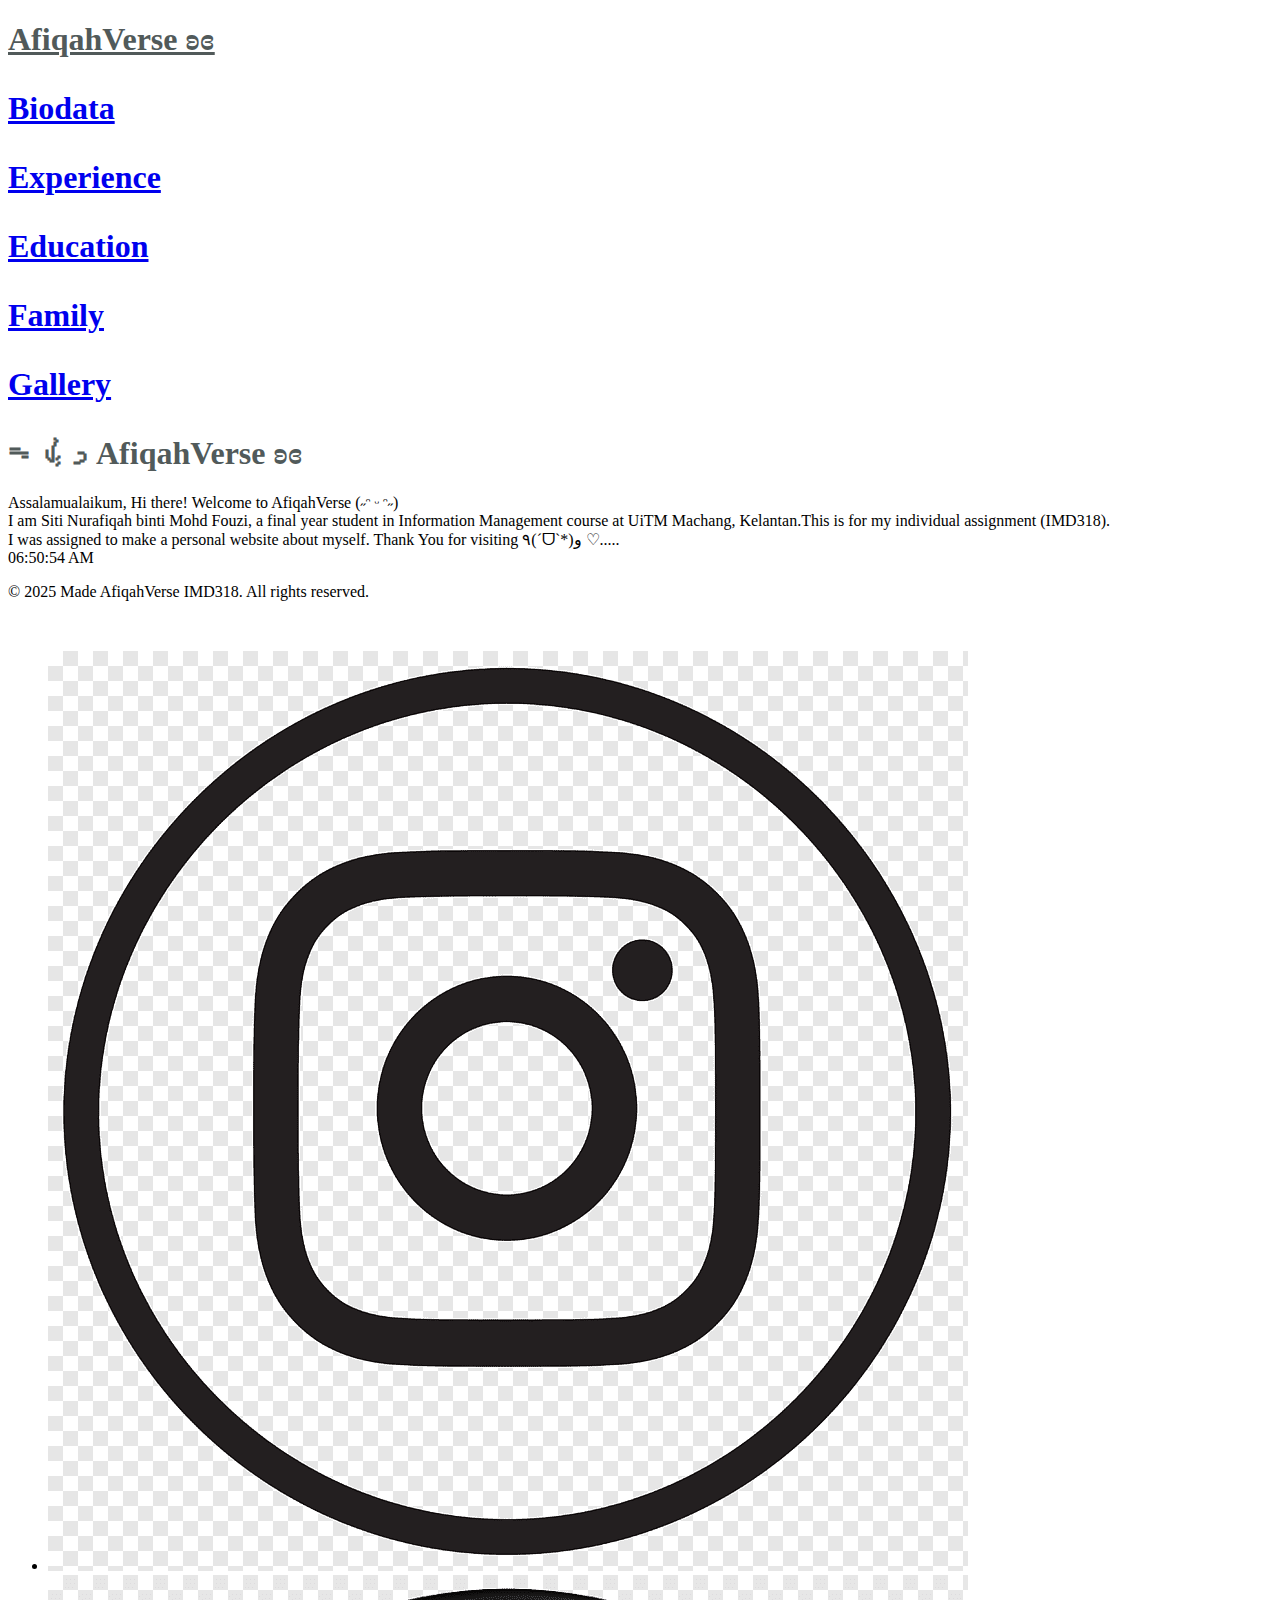
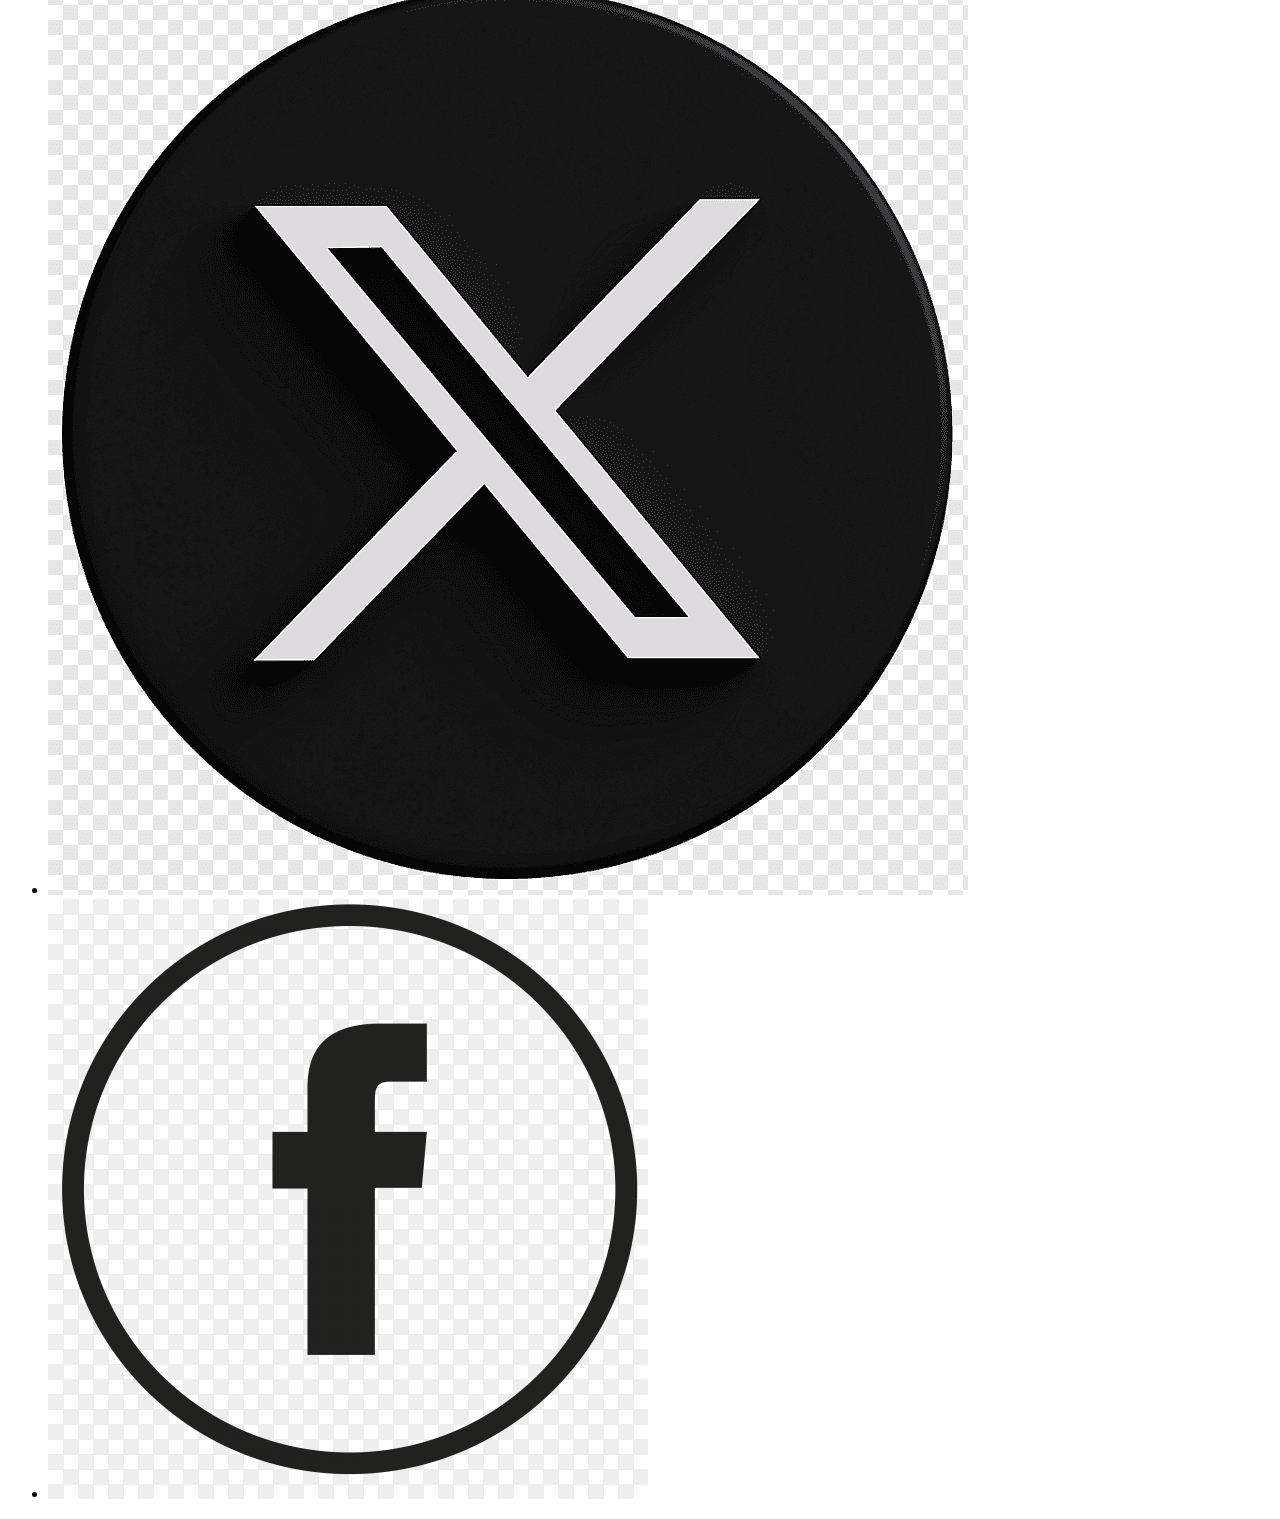
<file: Individual Assignment/Index.html>
<!DOCTYPE html>
<html>
  <head>
    <title>Home Page</title>
	<link rel="stylesheet" href="file:///C:/Users/afiqa/OneDrive%20-%20Universiti%20Teknologi%20MARA/Desktop/Individual%20Assignment/CSS/style.css"
</head>
  <body>

    <nav class="menu">
	   <h1><a style="color:#515a5a;" href="Index.html"> AfiqahVerse ʚɞ </a><h1>
       <p><a href="Biodata.html"> Biodata </a></p>
       <p><a href="Experience.html"> Experience </a></p>
       <p><a href="Education.html"> Education </a></p>
       <p><a href="Family.html"> Family </a></p>
       <p><a href="Gallery.html"> Gallery </a></p>
    </nav>

	<h1 style="color:#515a5a;" class="t" class="title">ᯓᡣ𐭩 AfiqahVerse ʚɞ</h1>
	<header>
        <div class="head1">
            Assalamualaikum, Hi there! Welcome to AfiqahVerse (˶ᵔ ᵕ ᵔ˶)
        </div>
        <div class="head2">
            I am Siti Nurafiqah binti Mohd Fouzi, a final year student in Information Management course at UiTM Machang, Kelantan.This is for my individual assignment (IMD318).<br>
			I was assigned to make a personal website about myself. Thank You for visiting ٩(ˊᗜˋ*)و ♡.....
        </div>
    </header>
	
<div class="background"></div>
<div class="bodybackground"></div>
<div class="content"></div>
	
	<div id="clock"></div>
<script>
function updateClock() {
        const options = { timeZone: 'Asia/Kuala_Lumpur', hour: '2-digit', minute: '2-digit', second: '2-digit' };
        const formatter = new Intl.DateTimeFormat([], options);
        document.getElementById('clock').textContent = formatter.format(new Date());
    }

    setInterval(updateClock, 1000); 
    updateClock();
</script>

    </main>
<footer> 
<p>© 2025 Made AfiqahVerse IMD318. All rights reserved.</p><br>

<ul class="social-links">
            <li><a href="https://www.instagram.com/aaafffiiiqqqaaahhh_" target="_blank" aria-label="Instagram"><img class="social-icon" src="Images/instagram-icon.png" alt="Instagram Icon"></a></li>
            <li><a href="https://x.com/Huhu30193816" target="_blank" aria-label="Twitter"><img class="social-icon" src="Images/x-icon.png" alt="Twitter Icon"></a></li>
            <li><a href="https://www.facebook.com/profile.php?id=100084278469663" target="_blank" aria-label="Facebook"><img class="social-icon" src="Images/facebook-icon.png" alt="Facebook Icon"></a></li>
</ul>
</footer>
  </body>
</html>
</file>
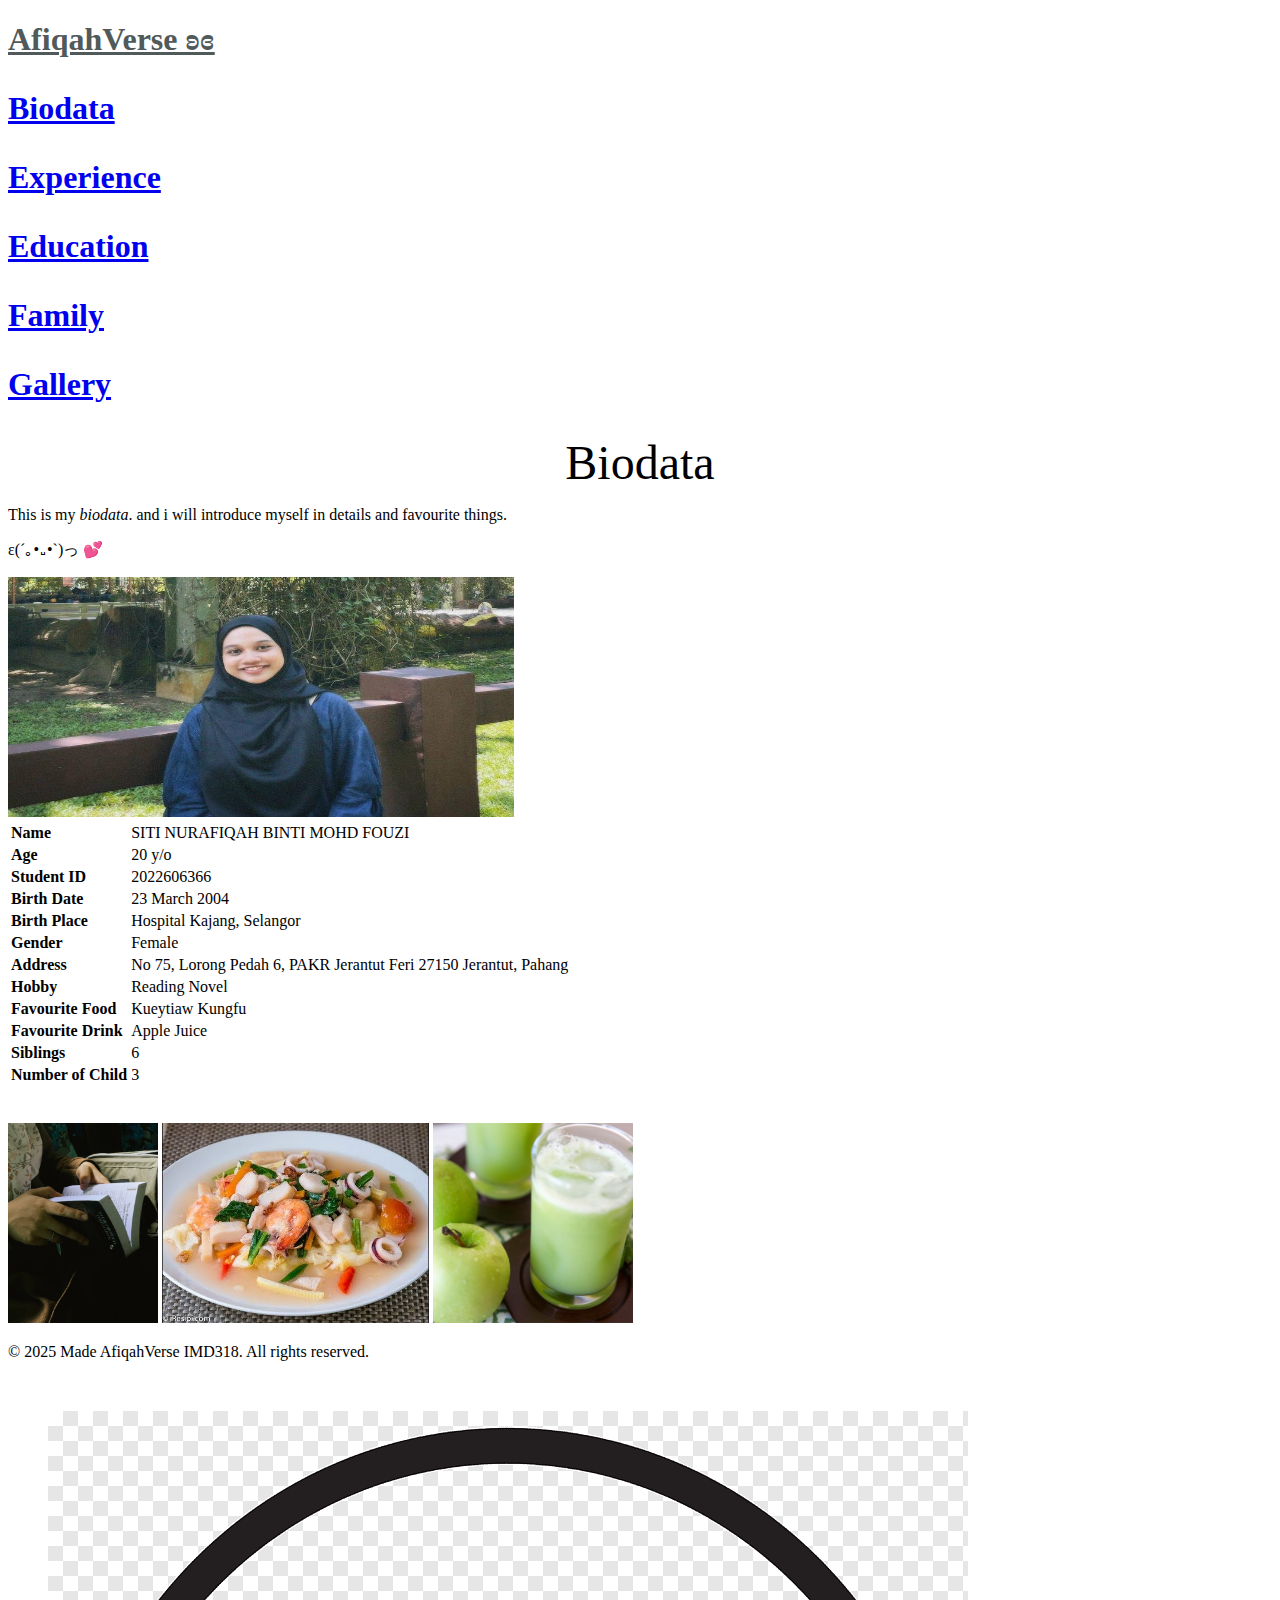
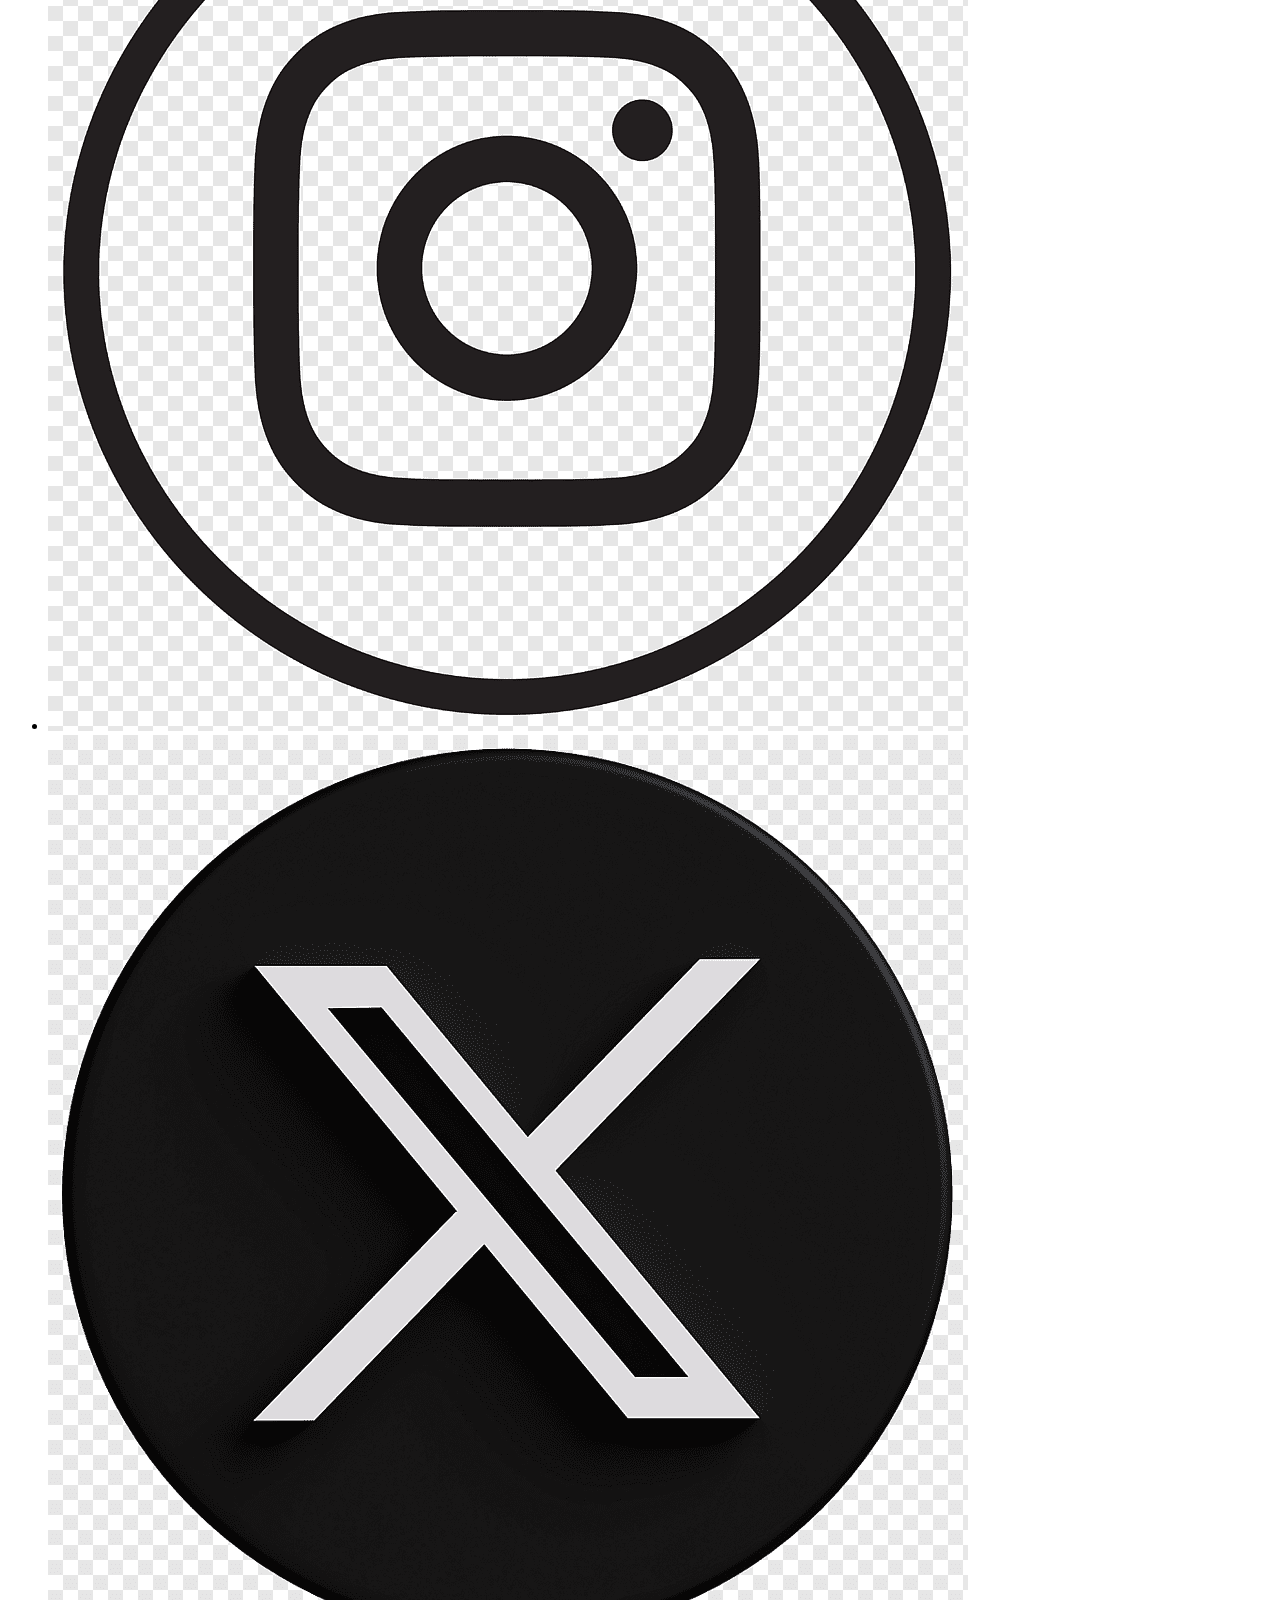
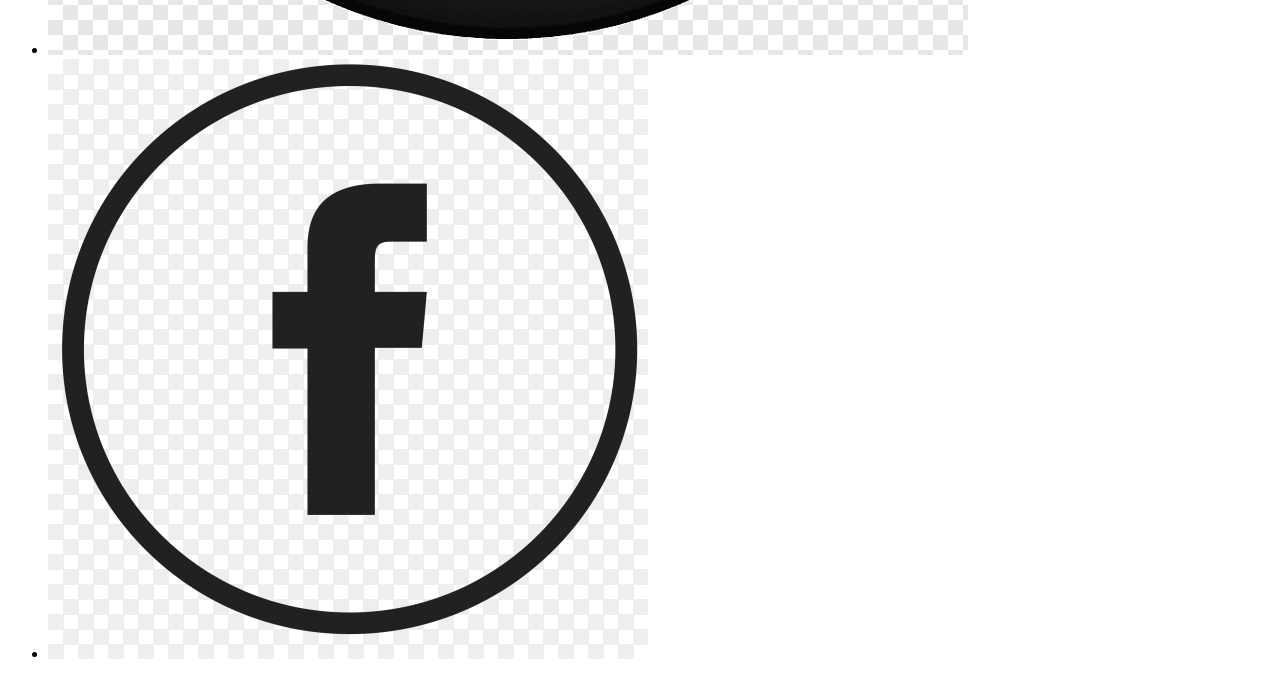
<file: Individual Assignment/Biodata.html>
<!doctype html>
<html>
<head>
<title>Biodata</title> 
<link rel="stylesheet" href="file:///C:/Users/afiqa/OneDrive%20-%20Universiti%20Teknologi%20MARA/Desktop/Individual%20Assignment/CSS/style.css"
</head>
<body>
    <nav class="menu">
	   <h1><a style="color:#515a5a;" href="Index.html"> AfiqahVerse ʚɞ</a><h1>
       <p><a href="Biodata.html"> Biodata </a></p>
       <p><a href="Experience.html"> Experience </a></p>
       <p><a href="Education.html"> Education </a></p>
       <p><a href="Family.html"> Family </a></p>
       <p><a href="Gallery.html"> Gallery </a></p>
    </nav>
	
<p style="text-align:center;"> <font size="20"> Biodata </font></p>
<p class="t">This is my <em>biodata</em>. and i will introduce myself in details and favourite things.</p>
<p class="t">ε(´｡•᎑•`)っ 💕</p>

<!--masukkan gambar n tukar size-->
<div class="image-container">
<img src="Images/me44.jpg" style="width:40%" height="240" width="200" alt="me"> <br>
<body>
<table style="width:100%">
<table>
  <tr>
    <td class="row1"><strong>Name</td>
    <td class="row2">SITI NURAFIQAH BINTI MOHD FOUZI</td>
  </tr>
  <tr>
    <td class="row1"><strong>Age</td>
    <td class="row2">20 y/o</td>
  </tr>
  <tr>
    <td class="row1"><strong>Student ID</td>
    <td class="row2">2022606366</td>
  </tr>
  <tr>
    <td class="row1"><strong>Birth Date</td>
    <td class="row2">23 March 2004</td>
  </tr>
  <tr>
    <td class="row1"><strong>Birth Place</td>
    <td class="row2">Hospital Kajang, Selangor</td>
  </tr>
  <tr>
    <td class="row1"><strong>Gender</td>
    <td class="row2">Female</td>
  </tr>
  <tr>
    <td class="row1"><strong>Address</td>
    <td class="row2">No 75, Lorong Pedah 6, PAKR Jerantut Feri 27150 Jerantut, Pahang</td>
  </tr>
  <tr>
    <td class="row1"><strong>Hobby</td>
    <td class="row2">Reading Novel</td>
  </tr>
  <tr>
    <td class="row1"><strong>Favourite Food</td>
    <td class="row2">Kueytiaw Kungfu</td>
  </tr>
  <tr>
    <td class="row1"><strong>Favourite Drink</td>
    <td class="row2">Apple Juice</td>
  </tr>
  <tr>
    <td class="row1"><strong>Siblings</td>
    <td class="row2">6</td>
  </tr>
  <tr>
    <td class="row1"><strong>Number of Child</td>
    <td class="row2">3</td>
  </tr>
</table>
<br><br>
<img src="Images/hobby.jpg" height="200" widht="300" alt="hobby">
<img src="Images/food.jpeg" height="200" widht="300" alt="kueytiaw kungfu">
<img src="Images/drink.jpeg" height="200" widht="300" alt="apple juice">

<footer> 
<p>© 2025 Made AfiqahVerse IMD318. All rights reserved.</p><br>

<ul class="social-links">
            <li><a href="https://www.instagram.com/aaafffiiiqqqaaahhh_" target="_blank" aria-label="Instagram"><img class="social-icon" src="Images/instagram-icon.png" alt="Instagram Icon"></a></li>
            <li><a href="https://x.com/Huhu30193816" target="_blank" aria-label="Twitter"><img class="social-icon" src="Images/x-icon.png" alt="Twitter Icon"></a></li>
            <li><a href="https://www.facebook.com/profile.php?id=100084278469663" target="_blank" aria-label="Facebook"><img class="social-icon" src="Images/facebook-icon.png" alt="Facebook Icon"></a></li>
</ul>
</footer>
</body>
</html>
</file>
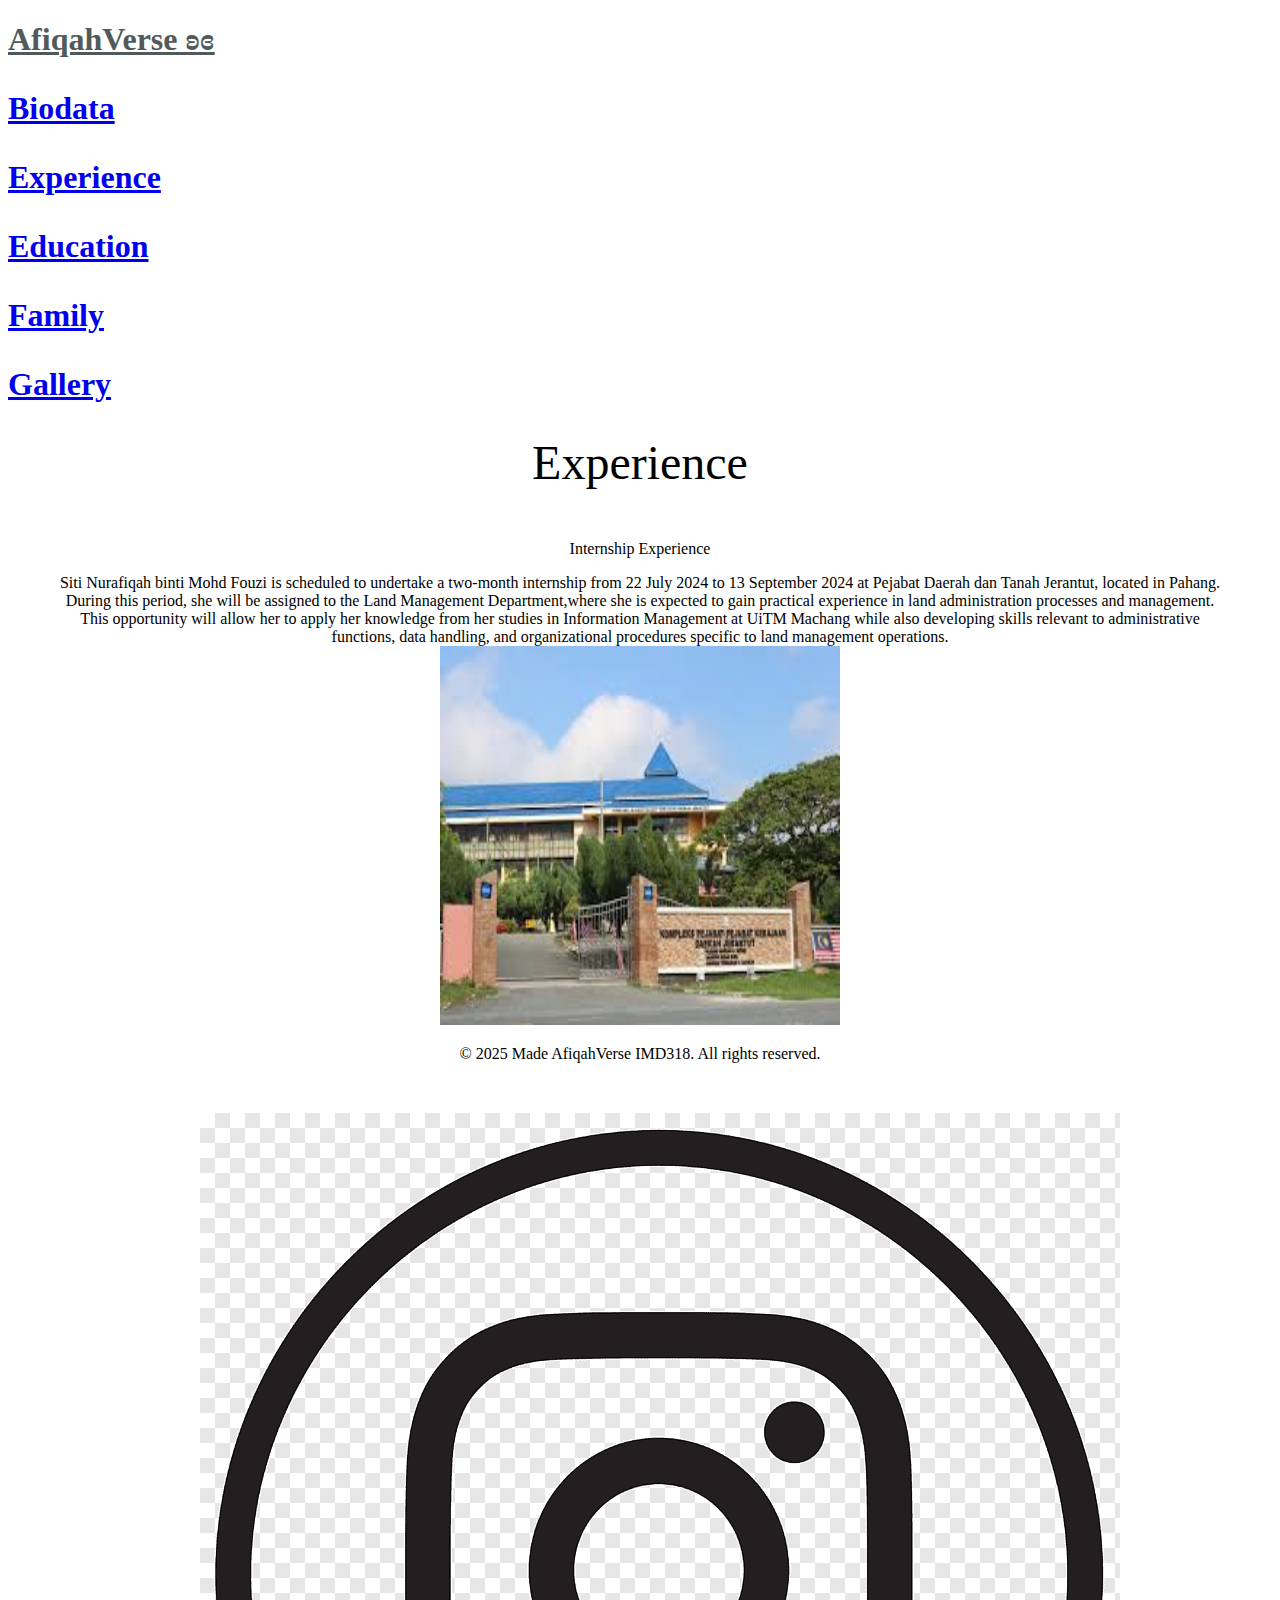
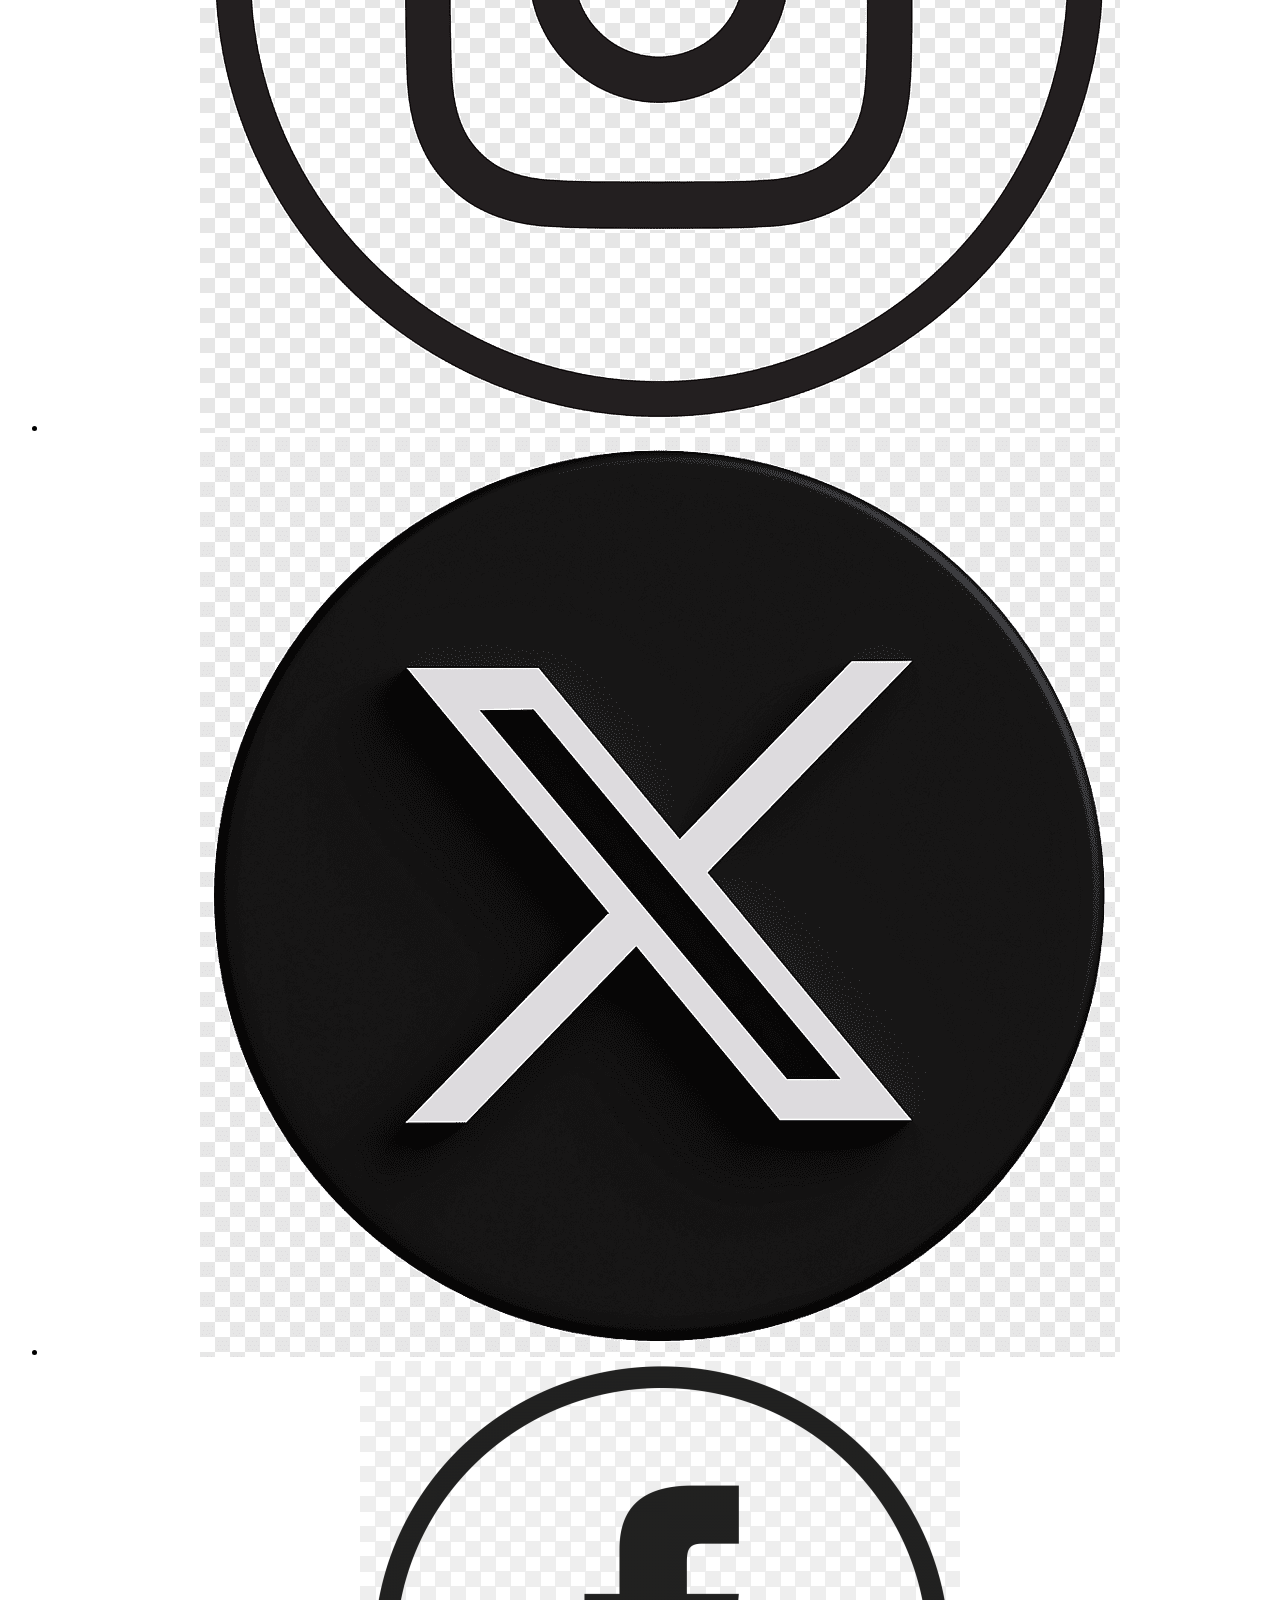
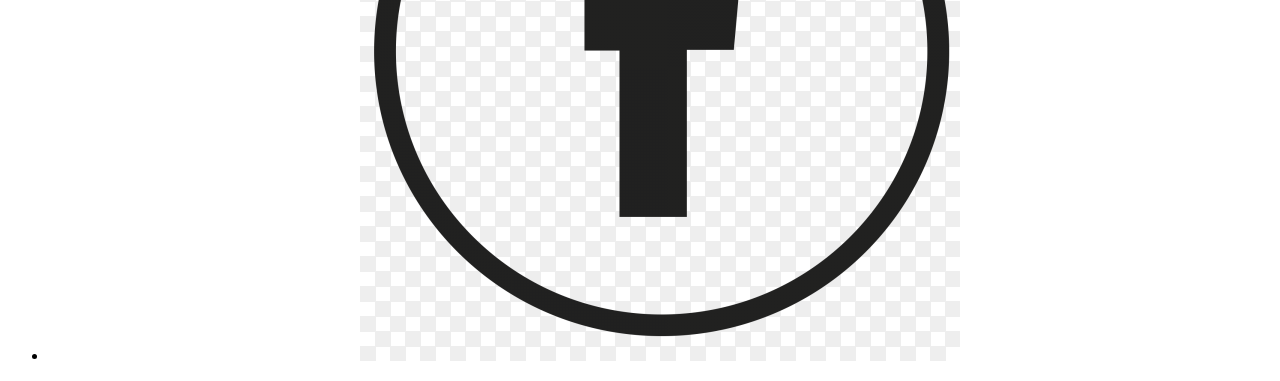
<file: Individual Assignment/Experience.html>
<!doctype html>
<html>
<head>
<title>Experience</title> 
<link rel="stylesheet" href="file:///C:/Users/afiqa/OneDrive%20-%20Universiti%20Teknologi%20MARA/Desktop/Individual%20Assignment/CSS/style.css"
</head>
<body>
    <nav class="menu">
	   <h1><a style="color:#515a5a;" href="Index.html"> AfiqahVerse ʚɞ</a><h1>
       <p><a href="Biodata.html"> Biodata </a></p>
       <p><a href="Experience.html"> Experience </a></p>
       <p><a href="Education.html"> Education </a></p>
       <p><a href="Family.html"> Family </a></p>
       <p><a href="Gallery.html"> Gallery </a></p>
    </nav>
	
<p style="text-align:center;"> <font size="20">Experience </font></p><br>

        <p style="text-align: center;">
            Internship Experience
        </p>
        <div class="head2" style="text-align: center;">
            Siti Nurafiqah binti Mohd Fouzi is scheduled to undertake a two-month internship from 22 July 2024 to 13 September 2024 at Pejabat Daerah dan Tanah Jerantut, located in Pahang.<br> 
			During this period, she will be assigned to the Land Management Department,where she is expected to gain practical experience in land administration processes and management. <br>
			This opportunity will allow her to apply her knowledge from her studies in Information Management at UiTM Machang while also developing skills relevant to administrative <br>
			functions, data handling, and organizational procedures specific to land management operations.<br>

<img src="Images/intern.jpg" height="379" width="400" alt="Intern" usemap="#workmap">

<map name="workmap">
  <area shape="rect" coords="34,44,270,350" alt="intern" href="https://pdtjerantut.pahang.gov.my/">
</map>

<footer> 
<p>© 2025 Made AfiqahVerse IMD318. All rights reserved.</p><br>

<ul class="social-links">
            <li><a href="https://www.instagram.com/aaafffiiiqqqaaahhh_" target="_blank" aria-label="Instagram"><img class="social-icon" src="Images/instagram-icon.png" alt="Instagram Icon"></a></li>
            <li><a href="https://x.com/Huhu30193816" target="_blank" aria-label="Twitter"><img class="social-icon" src="Images/x-icon.png" alt="Twitter Icon"></a></li>
            <li><a href="https://www.facebook.com/profile.php?id=100084278469663" target="_blank" aria-label="Facebook"><img class="social-icon" src="Images/facebook-icon.png" alt="Facebook Icon"></a></li>
</ul>
</footer>
</body>
</html>
</file>
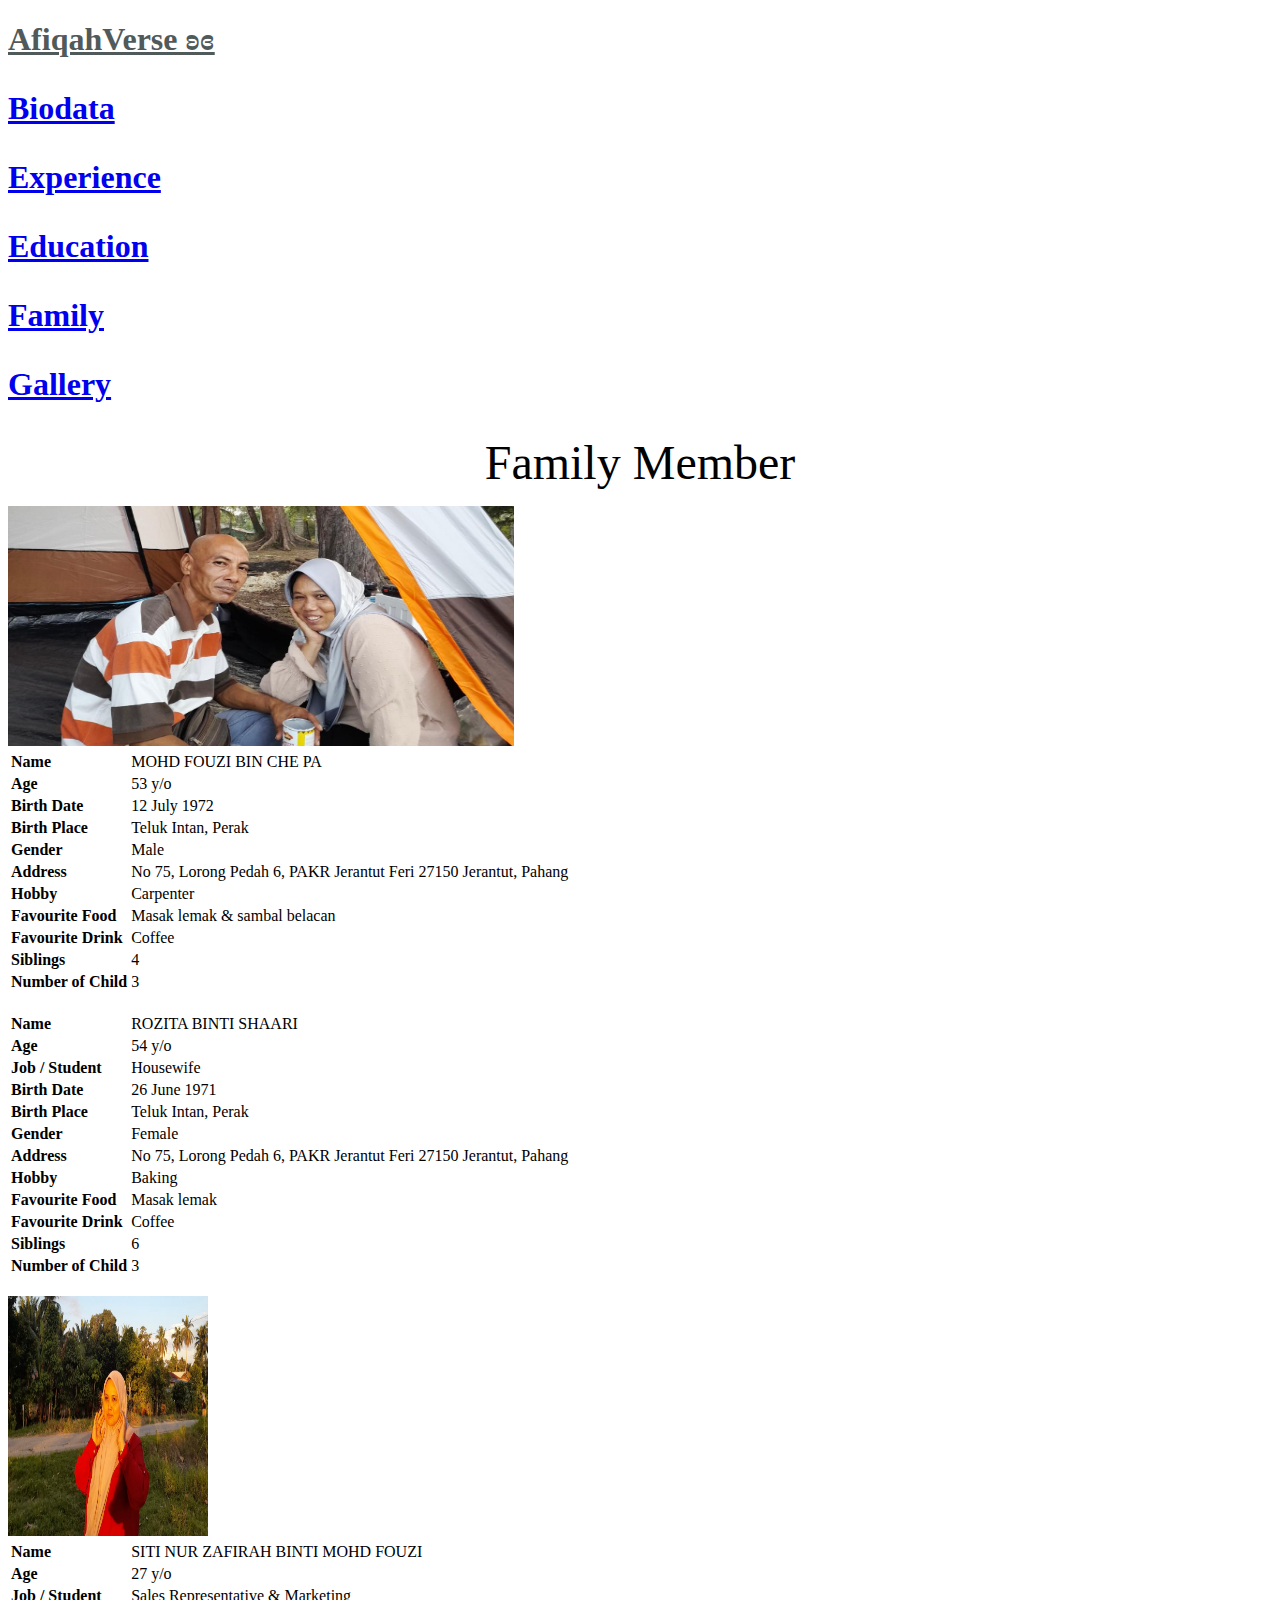
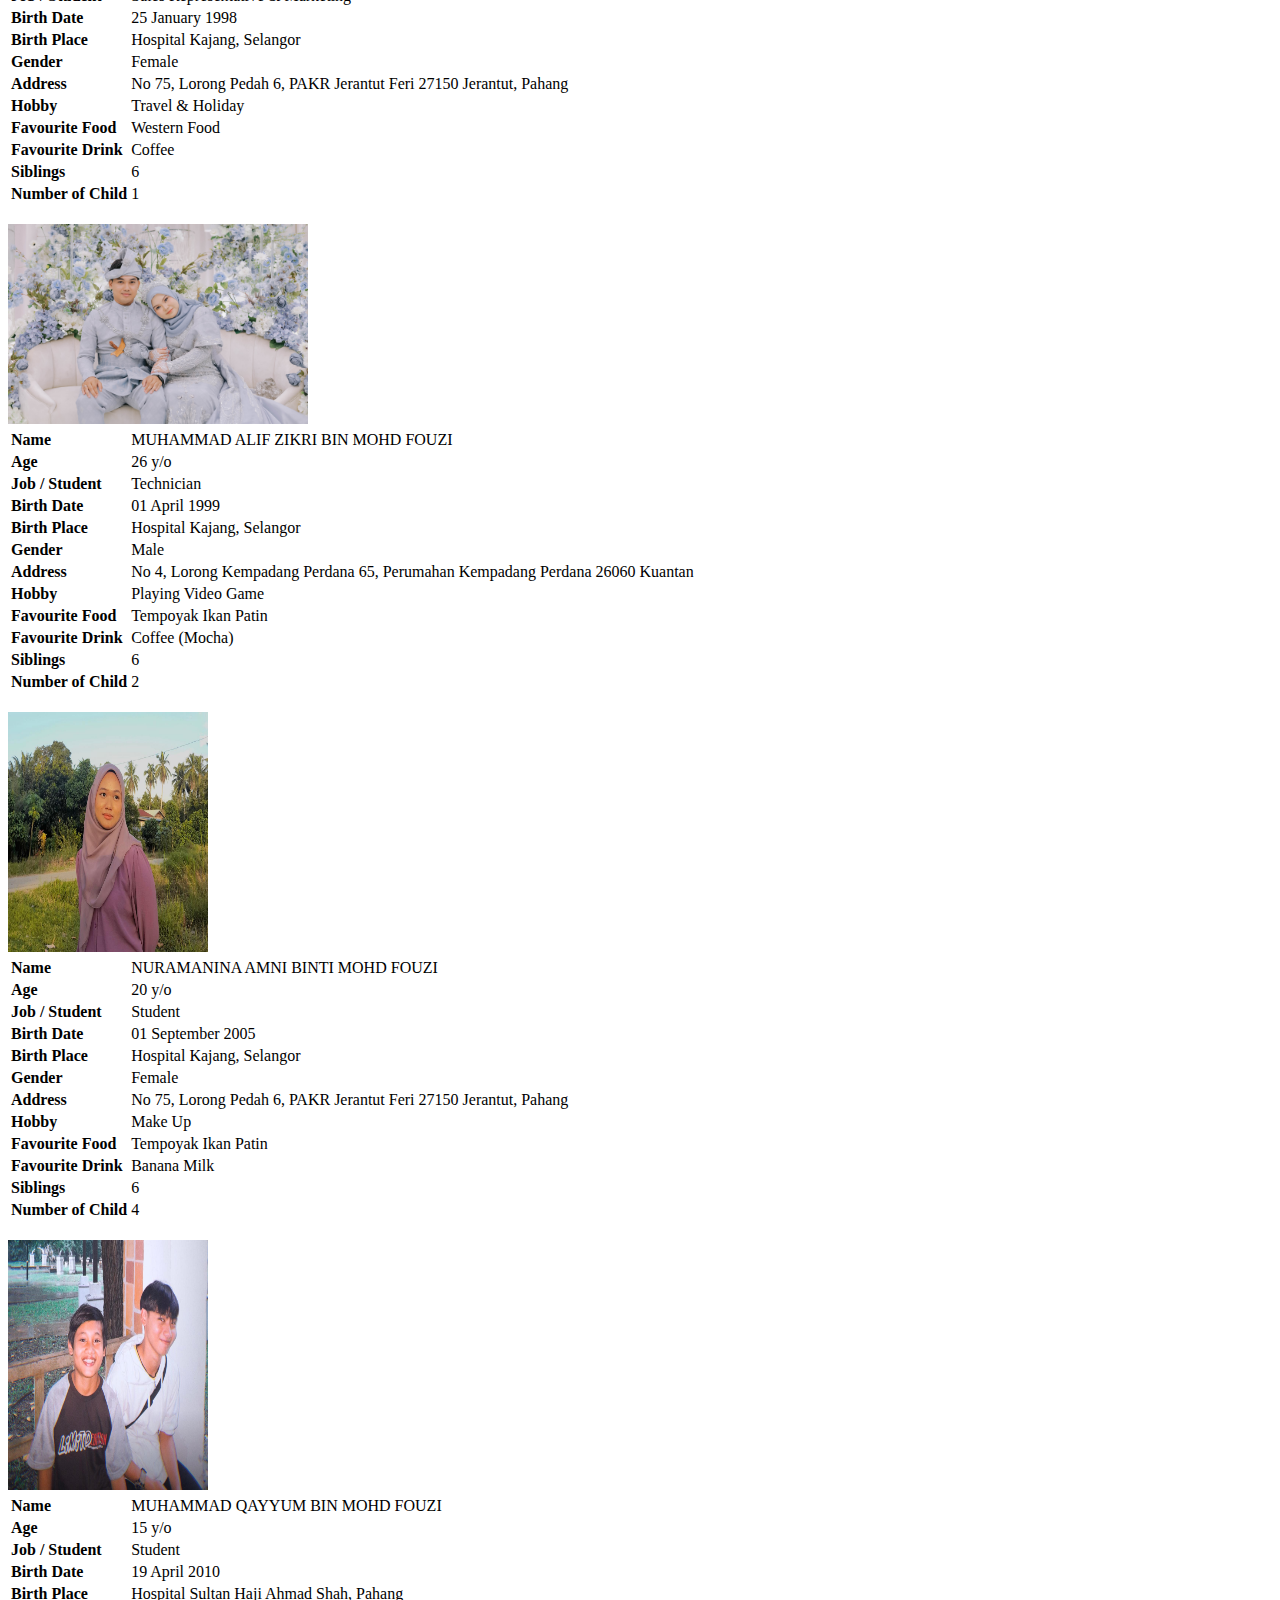
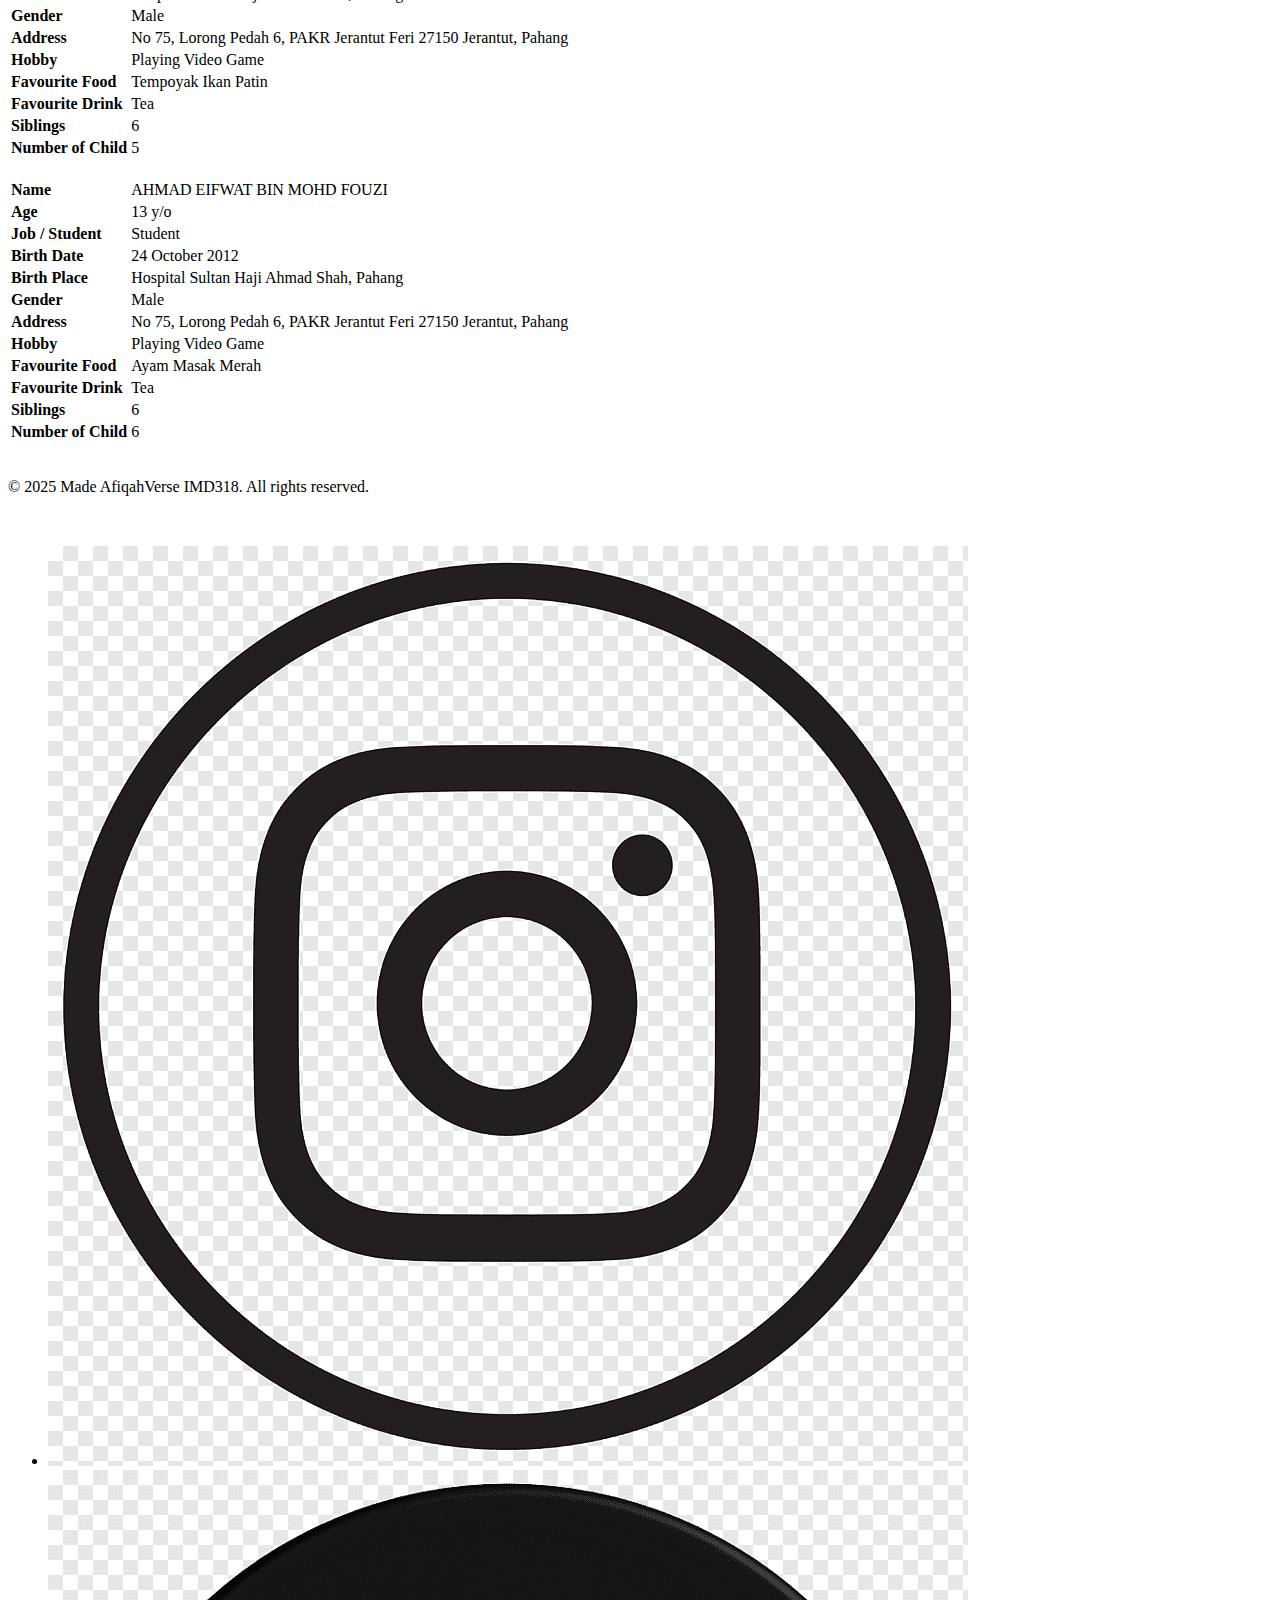
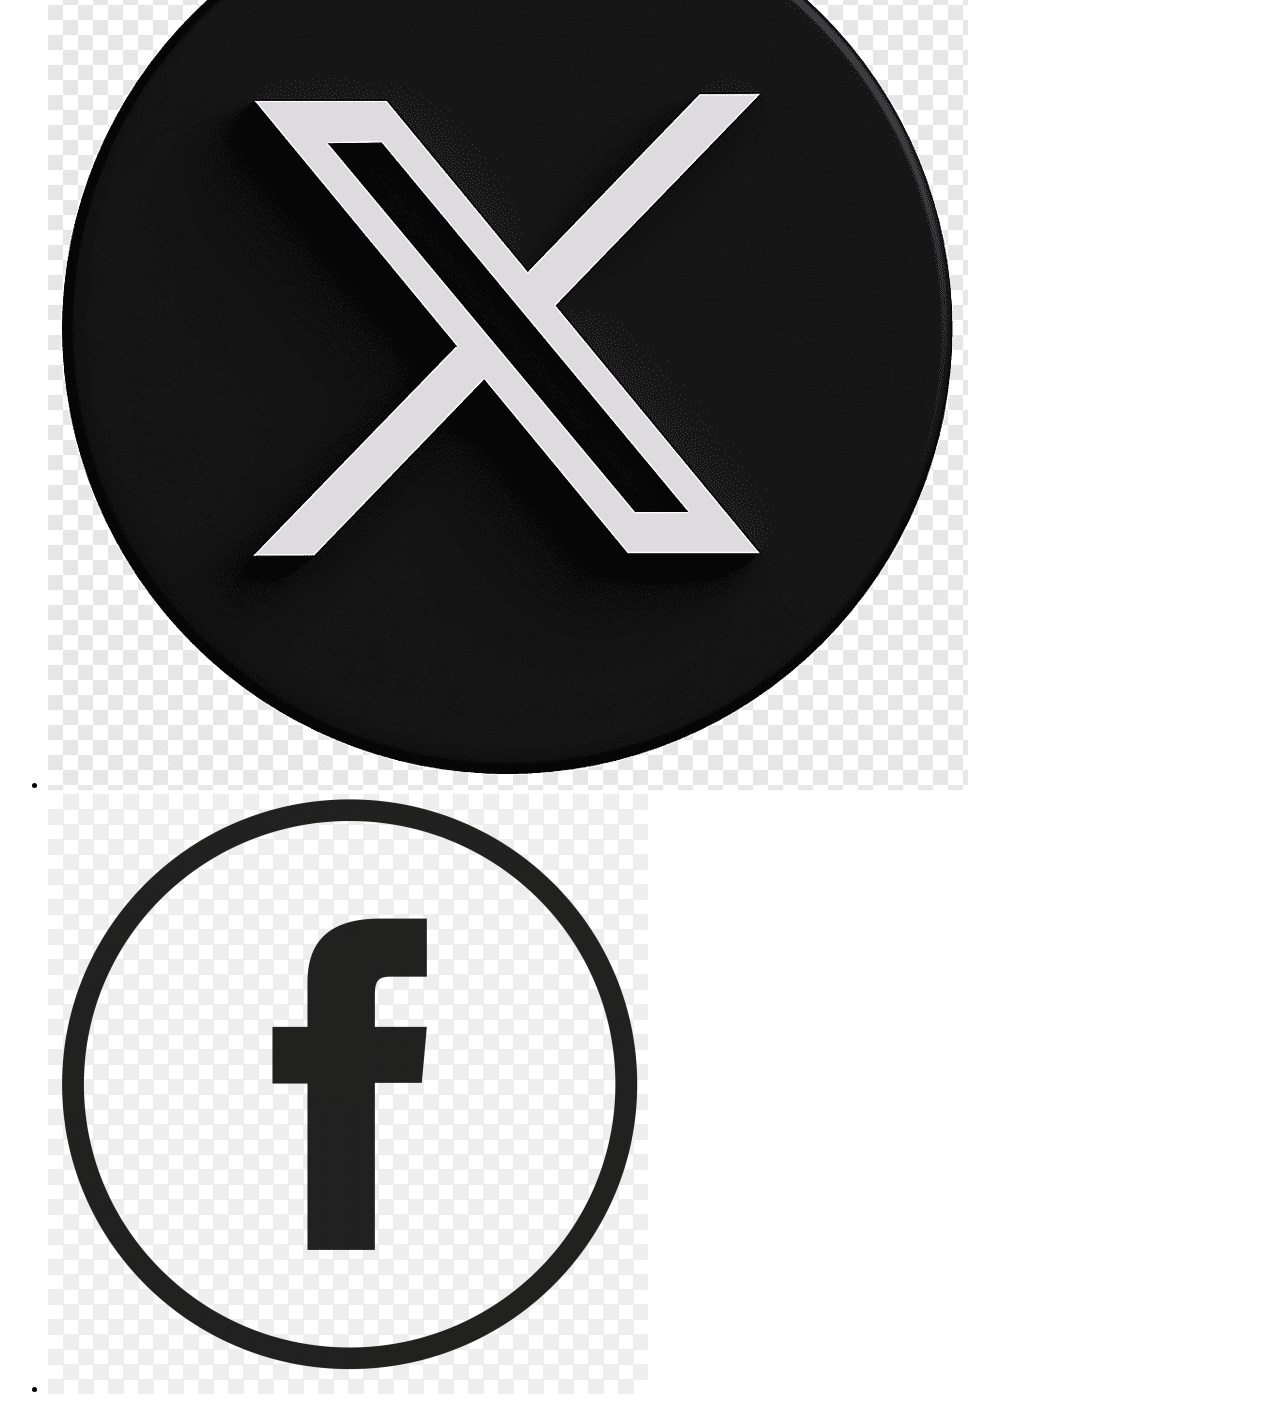
<file: Individual Assignment/Family.html>
<!doctype html>
<html>
<head>
<title>Family</title> 
<link rel="stylesheet" href="file:///C:/Users/afiqa/OneDrive%20-%20Universiti%20Teknologi%20MARA/Desktop/Individual%20Assignment/CSS/style.css"
</head>
<body>
    <nav class="menu">
	   <h1><a style="color:#515a5a;" href="Index.html"> AfiqahVerse ʚɞ</a><h1>
       <p><a href="Biodata.html"> Biodata </a></p>
       <p><a href="Experience.html"> Experience </a></p>
       <p><a href="Education.html"> Education </a></p>
       <p><a href="Family.html"> Family </a></p>
       <p><a href="Gallery.html"> Gallery </a></p>
    </nav>

<p style="text-align:center;"> <font size="20">Family Member</font></p>
<div class="image-container">
<img src="Images/parents1.jpg" style="width:40%" height="240" width="200" alt="parents"> <br>
<body>
<table style="width:100%">
<table>
  <tr>
    <td class="row3"><strong>Name</td>
    <td class="row4">MOHD FOUZI BIN CHE PA</td>
  </tr>
  <tr>
    <td class="row3"><strong>Age</td>
    <td class="row4">53 y/o</td>
  </tr>
  <tr>
    <td class="row3"><strong>Birth Date</td>
    <td class="row4">12 July 1972</td>
  </tr>
  <tr>
    <td class="row3"><strong>Birth Place</td>
    <td class="row4">Teluk Intan, Perak</td>
  </tr>
  <tr>
    <td class="row3"><strong>Gender</td>
    <td class="row4">Male</td>
  </tr>
  <tr>
    <td class="row3"><strong>Address</td>
    <td class="row4">No 75, Lorong Pedah 6, PAKR Jerantut Feri 27150 Jerantut, Pahang</td>
  </tr>
  <tr>
    <td class="row3"><strong>Hobby</td>
    <td class="row4">Carpenter</td>
  </tr>
  <tr>
    <td class="row3"><strong>Favourite Food</td>
    <td class="row4">Masak lemak & sambal belacan</td>
  </tr>
  <tr>
    <td class="row3"><strong>Favourite Drink</td>
    <td class="row4">Coffee</td>
  </tr>
  <tr>
    <td class="row3"><strong>Siblings</td>
    <td class="row4">4</td>
  </tr>
  <tr>
    <td class="row3"><strong>Number of Child</td>
    <td class="row4">3</td>
  </tr>
</table>
<br>


<table style="width:100%">
<table>
  <tr>
    <td class="row3"><strong>Name</td>
    <td class="row4">ROZITA BINTI SHAARI</td>
  </tr>
  <tr>
    <td class="row3"><strong>Age</td>
    <td class="row4">54 y/o</td>
  </tr>
  <tr>
    <td class="row3"><strong>Job / Student</td>
    <td class="row4">Housewife</td>
  </tr>
  <tr>
    <td class="row3"><strong>Birth Date</td>
    <td class="row4">26 June 1971</td>
  </tr>
  <tr>
    <td class="row3"><strong>Birth Place</td>
    <td class="row4">Teluk Intan, Perak</td>
  </tr>
  <tr>
    <td class="row3"><strong>Gender</td>
    <td class="row4">Female</td>
  </tr>
  <tr>
    <td class="row3"><strong>Address</td>
    <td class="row4">No 75, Lorong Pedah 6, PAKR Jerantut Feri 27150 Jerantut, Pahang</td>
  </tr>
  <tr>
    <td class="row3"><strong>Hobby</td>
    <td class="row4">Baking</td>
  </tr>
  <tr>
    <td class="row3"><strong>Favourite Food</td>
    <td class="row4">Masak lemak</td>
  </tr>
  <tr>
    <td class="row3"><strong>Favourite Drink</td>
    <td class="row4">Coffee</td>
  </tr>
  <tr>
    <td class="row3"><strong>Siblings</td>
    <td class="row4">6</td>
  </tr>
  <tr>
    <td class="row3"><strong>Number of Child</td>
    <td class="row4">3</td>
  </tr>
</table>
<br>

<img src="Images/akak1.jpg" height="240" width="200" alt="akak"> <br>
<table style="width:100%">
<table>
  <tr>
    <td class="row3"><strong>Name</td>
    <td class="row4">SITI NUR ZAFIRAH BINTI MOHD FOUZI</td>
  </tr>
  <tr>
    <td class="row3"><strong>Age</td>
    <td class="row4">27 y/o</td>
  </tr>
  <tr>
    <td class="row3"><strong>Job / Student</td>
    <td class="row4">Sales Representative & Marketing</td>
  </tr>
  <tr>
    <td class="row3"><strong>Birth Date</td>
    <td class="row4">25 January 1998</td>
  </tr>
  <tr>
    <td class="row3"><strong>Birth Place</td>
    <td class="row4">Hospital Kajang, Selangor</td>
  </tr>
  <tr>
    <td class="row3"><strong>Gender</td>
    <td class="row4">Female</td>
  </tr>
  <tr>
    <td class="row3"><strong>Address</td>
    <td class="row4">No 75, Lorong Pedah 6, PAKR Jerantut Feri 27150 Jerantut, Pahang</td>
  </tr>
  <tr>
    <td class="row3"><strong>Hobby</td>
    <td class="row4">Travel & Holiday</td>
  </tr>
  <tr>
    <td class="row3"><strong>Favourite Food</td>
    <td class="row4">Western Food</td>
  </tr>
  <tr>
    <td class="row3"><strong>Favourite Drink</td>
    <td class="row4">Coffee</td>
  </tr>
  <tr>
    <td class="row3"><strong>Siblings</td>
    <td class="row4">6</td>
  </tr>
  <tr>
    <td class="row3"><strong>Number of Child</td>
    <td class="row4">1</td>
  </tr>
</table>
<br>

<img src="Images/angah2.jpg" height="200" width="300" alt="angah & kak fatin"> <br>
<table style="width:100%">
<table>
  <tr>
    <td class="row3"><strong>Name</td>
    <td class="row4">MUHAMMAD ALIF ZIKRI BIN MOHD FOUZI</td>
  </tr>
  <tr>
    <td class="row3"><strong>Age</td>
    <td class="row4">26 y/o</td>
  </tr>
  <tr>
    <td class="row3"><strong>Job / Student</td>
    <td class="row4">Technician</td>
  </tr>
  <tr>
    <td class="row3"><strong>Birth Date</td>
    <td class="row4">01 April 1999</td>
  </tr>
  <tr>
    <td class="row3"><strong>Birth Place</td>
    <td class="row4">Hospital Kajang, Selangor</td>
  </tr>
  <tr>
    <td class="row3"><strong>Gender</td>
    <td class="row4">Male</td>
  </tr>
  <tr>
    <td class="row3"><strong>Address</td>
    <td class="row4">No 4, Lorong Kempadang Perdana 65, Perumahan Kempadang Perdana 26060 Kuantan</td>
  </tr>
  <tr>
    <td class="row3"><strong>Hobby</td>
    <td class="row4">Playing Video Game</td>
  </tr>
  <tr>
    <td class="row3"><strong>Favourite Food</td>
    <td class="row4">Tempoyak Ikan Patin</td>
  </tr>
  <tr>
    <td class="row3"><strong>Favourite Drink</td>
    <td class="row4">Coffee (Mocha)</td>
  </tr>
  <tr>
    <td class="row3"><strong>Siblings</td>
    <td class="row4">6</td>
  </tr>
  <tr>
    <td class="row3"><strong>Number of Child</td>
    <td class="row4">2</td>
  </tr>
</table>
<br>
<img src="Images/amni1.jpg" height="240" width="200" alt="amni"> <br>

<table style="width:100%">
<table>
  <tr>
    <td class="row3"><strong>Name</td>
    <td class="row4">NURAMANINA AMNI BINTI MOHD FOUZI</td>
  </tr>
  <tr>
    <td class="row3"><strong>Age</td>
    <td class="row4">20 y/o</td>
  </tr>
  <tr>
    <td class="row3"><strong>Job / Student</td>
    <td class="row4">Student</td>
  </tr>
  <tr>
    <td class="row3"><strong>Birth Date</td>
    <td class="row4">01 September 2005</td>
  </tr>
  <tr>
    <td class="row3"><strong>Birth Place</td>
    <td class="row4">Hospital Kajang, Selangor</td>
  </tr>
  <tr>
    <td class="row3"><strong>Gender</td>
    <td class="row4">Female</td>
  </tr>
  <tr>
    <td class="row3"><strong>Address</td>
    <td class="row4">No 75, Lorong Pedah 6, PAKR Jerantut Feri 27150 Jerantut, Pahang</td>
  </tr>
  <tr>
    <td class="row3"><strong>Hobby</td>
    <td class="row4">Make Up</td>
  </tr>
  <tr>
    <td class="row3"><strong>Favourite Food</td>
    <td class="row4">Tempoyak Ikan Patin</td>
  </tr>
  <tr>
    <td class="row3"><strong>Favourite Drink</td>
    <td class="row4">Banana Milk</td>
  </tr>
  <tr>
    <td class="row3"><strong>Siblings</td>
    <td class="row4">6</td>
  </tr>
  <tr>
    <td class="row3"><strong>Number of Child</td>
    <td class="row4">4</td>
  </tr>
</table>
<br>
<img src="Images/adik22.jpg" height="250" width="200" alt="adik2"> <br>
<table style="width:100%">
<table>
  <tr>
    <td class="row3"><strong>Name</td>
    <td class="row4">MUHAMMAD QAYYUM BIN MOHD FOUZI</td>
  </tr>
  <tr>
    <td class="row3"><strong>Age</td>
    <td class="row4">15 y/o</td>
  </tr>
  <tr>
    <td class="row3"><strong>Job / Student</td>
    <td class="row4">Student</td>
  </tr>
  <tr>
    <td class="row3"><strong>Birth Date</td>
    <td class="row4">19 April 2010</td>
  </tr>
  <tr>
    <td class="row3"><strong>Birth Place</td>
    <td class="row4"> Hospital Sultan Haji Ahmad Shah, Pahang</td>
  </tr>
  <tr>
    <td class="row3"><strong>Gender</td>
    <td class="row4">Male</td>
  </tr>
  <tr>
    <td class="row3"><strong>Address</td>
    <td class="row4">No 75, Lorong Pedah 6, PAKR Jerantut Feri 27150 Jerantut, Pahang</td>
  </tr>
  <tr>
    <td class="row3"><strong>Hobby</td>
    <td class="row4">Playing Video Game</td>
  </tr>
  <tr>
    <td class="row3"><strong>Favourite Food</td>
    <td class="row4">Tempoyak Ikan Patin</td>
  </tr>
  <tr>
    <td class="row3"><strong>Favourite Drink</td>
    <td class="row4">Tea</td>
  </tr>
  <tr>
    <td class="row3"><strong>Siblings</td>
    <td class="row4">6</td>
  </tr>
  <tr>
    <td class="row3"><strong>Number of Child</td>
    <td class="row4">5</td>
  </tr>
</table>
<br>

<table style="width:100%">
<table>
  <tr>
    <td class="row3"><strong>Name</td>
    <td class="row4">AHMAD EIFWAT BIN MOHD FOUZI</td>
  </tr>
  <tr>
    <td class="row3"><strong>Age</td>
    <td class="row4">13 y/o</td>
  </tr>
  <tr>
    <td class="row3"><strong>Job / Student</td>
    <td class="row4">Student</td>
  </tr>
  <tr>
    <td class="row3"><strong>Birth Date</td>
    <td class="row4">24 October 2012</td>
  </tr>
  <tr>
    <td class="row3"><strong>Birth Place</td>
    <td class="row4"> Hospital Sultan Haji Ahmad Shah, Pahang</td>
  </tr>
  <tr>
    <td class="row3"><strong>Gender</td>
    <td class="row4">Male</td>
  </tr>
  <tr>
    <td class="row3"><strong>Address</td>
    <td class="row4">No 75, Lorong Pedah 6, PAKR Jerantut Feri 27150 Jerantut, Pahang</td>
  </tr>
  <tr>
    <td class="row3"><strong>Hobby</td>
    <td class="row4">Playing Video Game</td>
  </tr>
  <tr>
    <td class="row3"><strong>Favourite Food</td>
    <td class="row4">Ayam Masak Merah</td>
  </tr>
  <tr>
    <td class="row3"><strong>Favourite Drink</td>
    <td class="row4">Tea</td>
  </tr>
  <tr>
    <td class="row3"><strong>Siblings</td>
    <td class="row4">6</td>
  </tr>
  <tr>
    <td class="row3"><strong>Number of Child</td>
    <td class="row4">6</td>
  </tr>
</table>
<br>

<footer> 
<p>© 2025 Made AfiqahVerse IMD318. All rights reserved.</p><br>

<ul class="social-links">
            <li><a href="https://www.instagram.com/aaafffiiiqqqaaahhh_" target="_blank" aria-label="Instagram"><img class="social-icon" src="Images/instagram-icon.png" alt="Instagram Icon"></a></li>
            <li><a href="https://x.com/Huhu30193816" target="_blank" aria-label="Twitter"><img class="social-icon" src="Images/x-icon.png" alt="Twitter Icon"></a></li>
            <li><a href="https://www.facebook.com/profile.php?id=100084278469663" target="_blank" aria-label="Facebook"><img class="social-icon" src="Images/facebook-icon.png" alt="Facebook Icon"></a></li>
</ul>
</footer> 
</body>
</html>
</file>
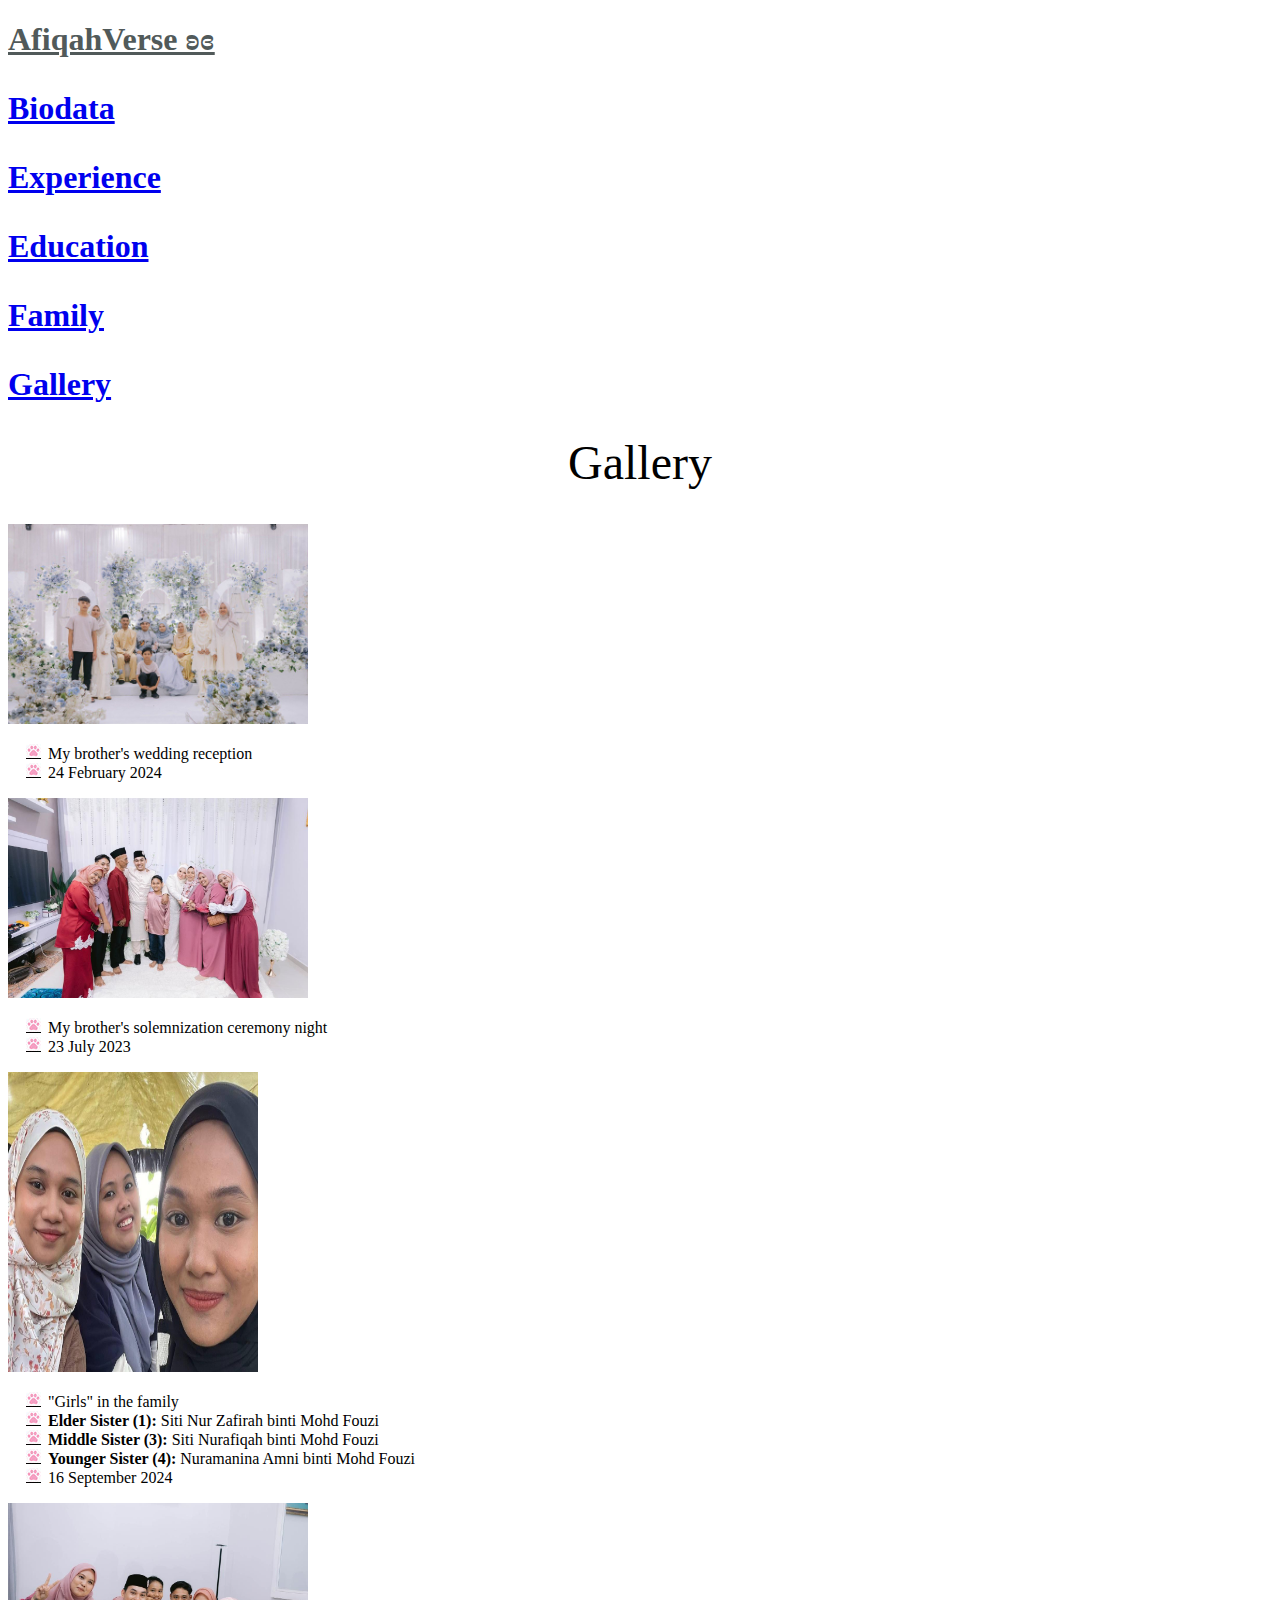
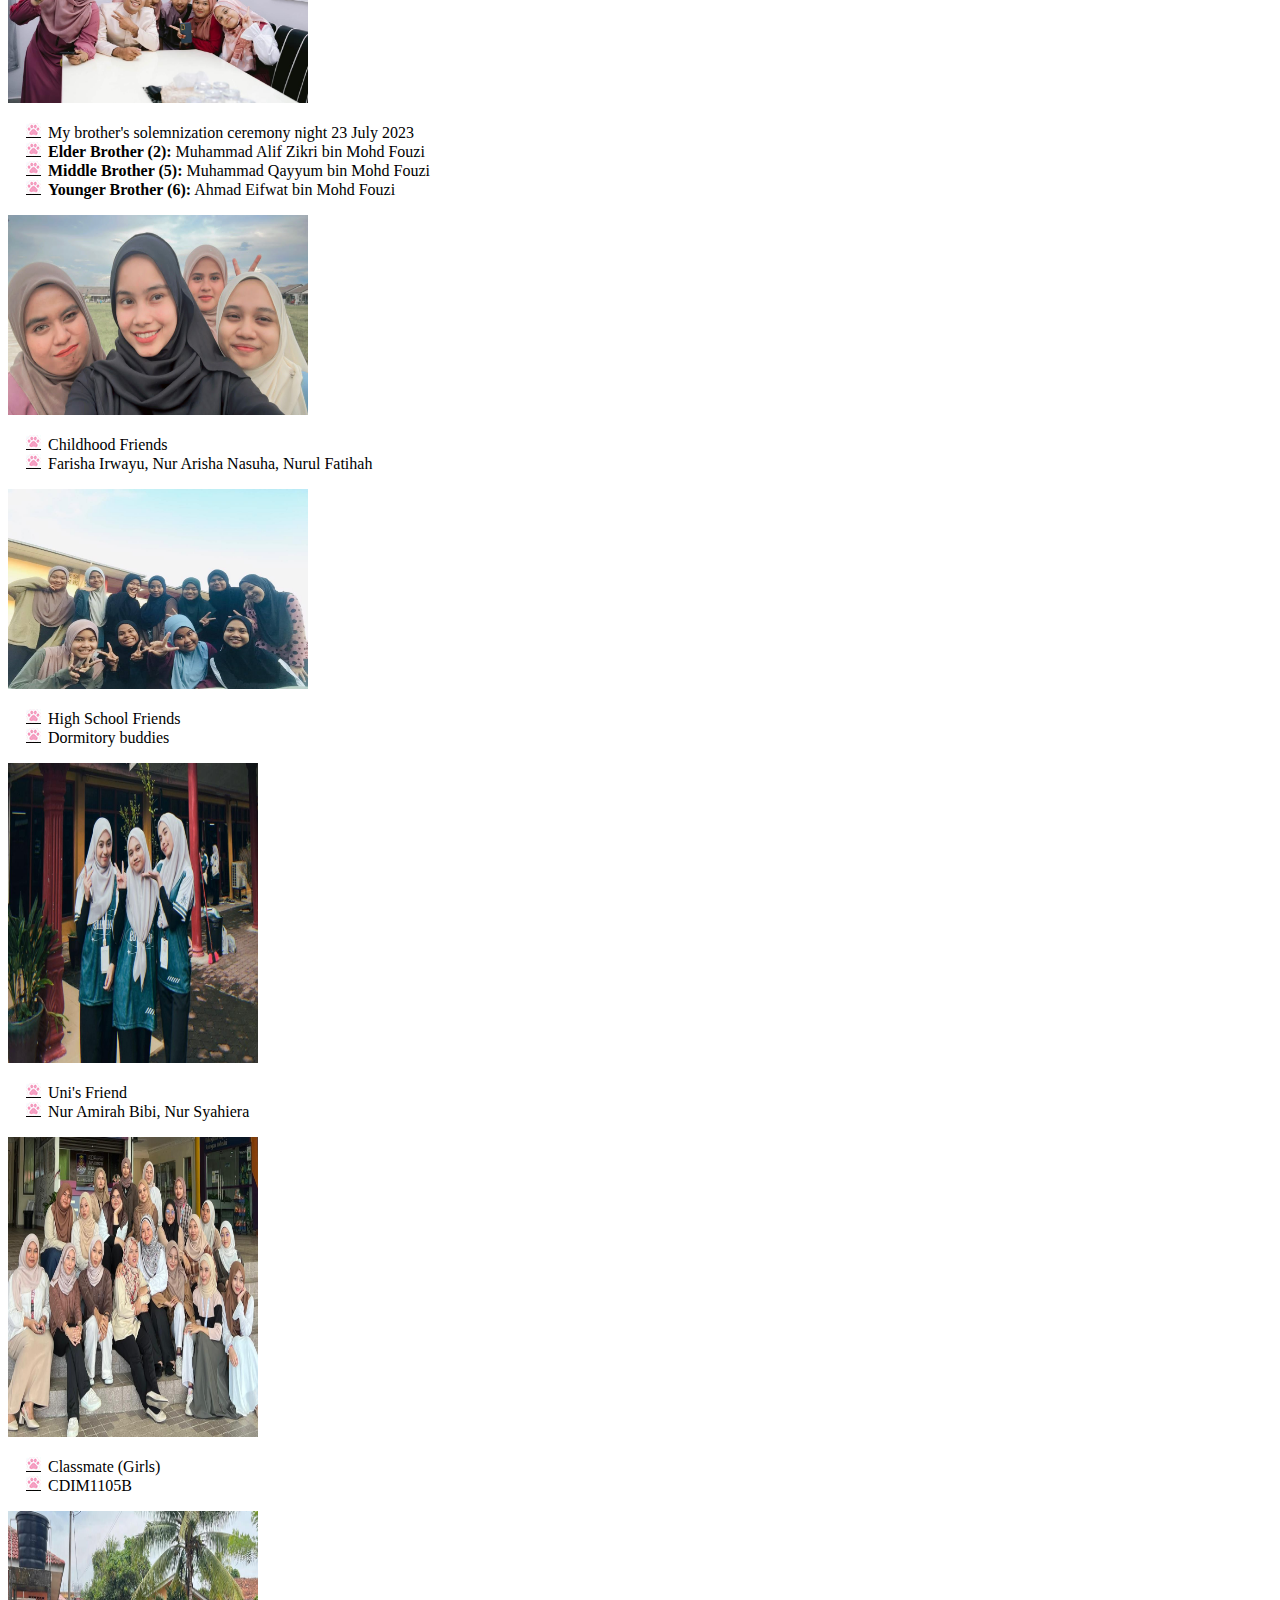
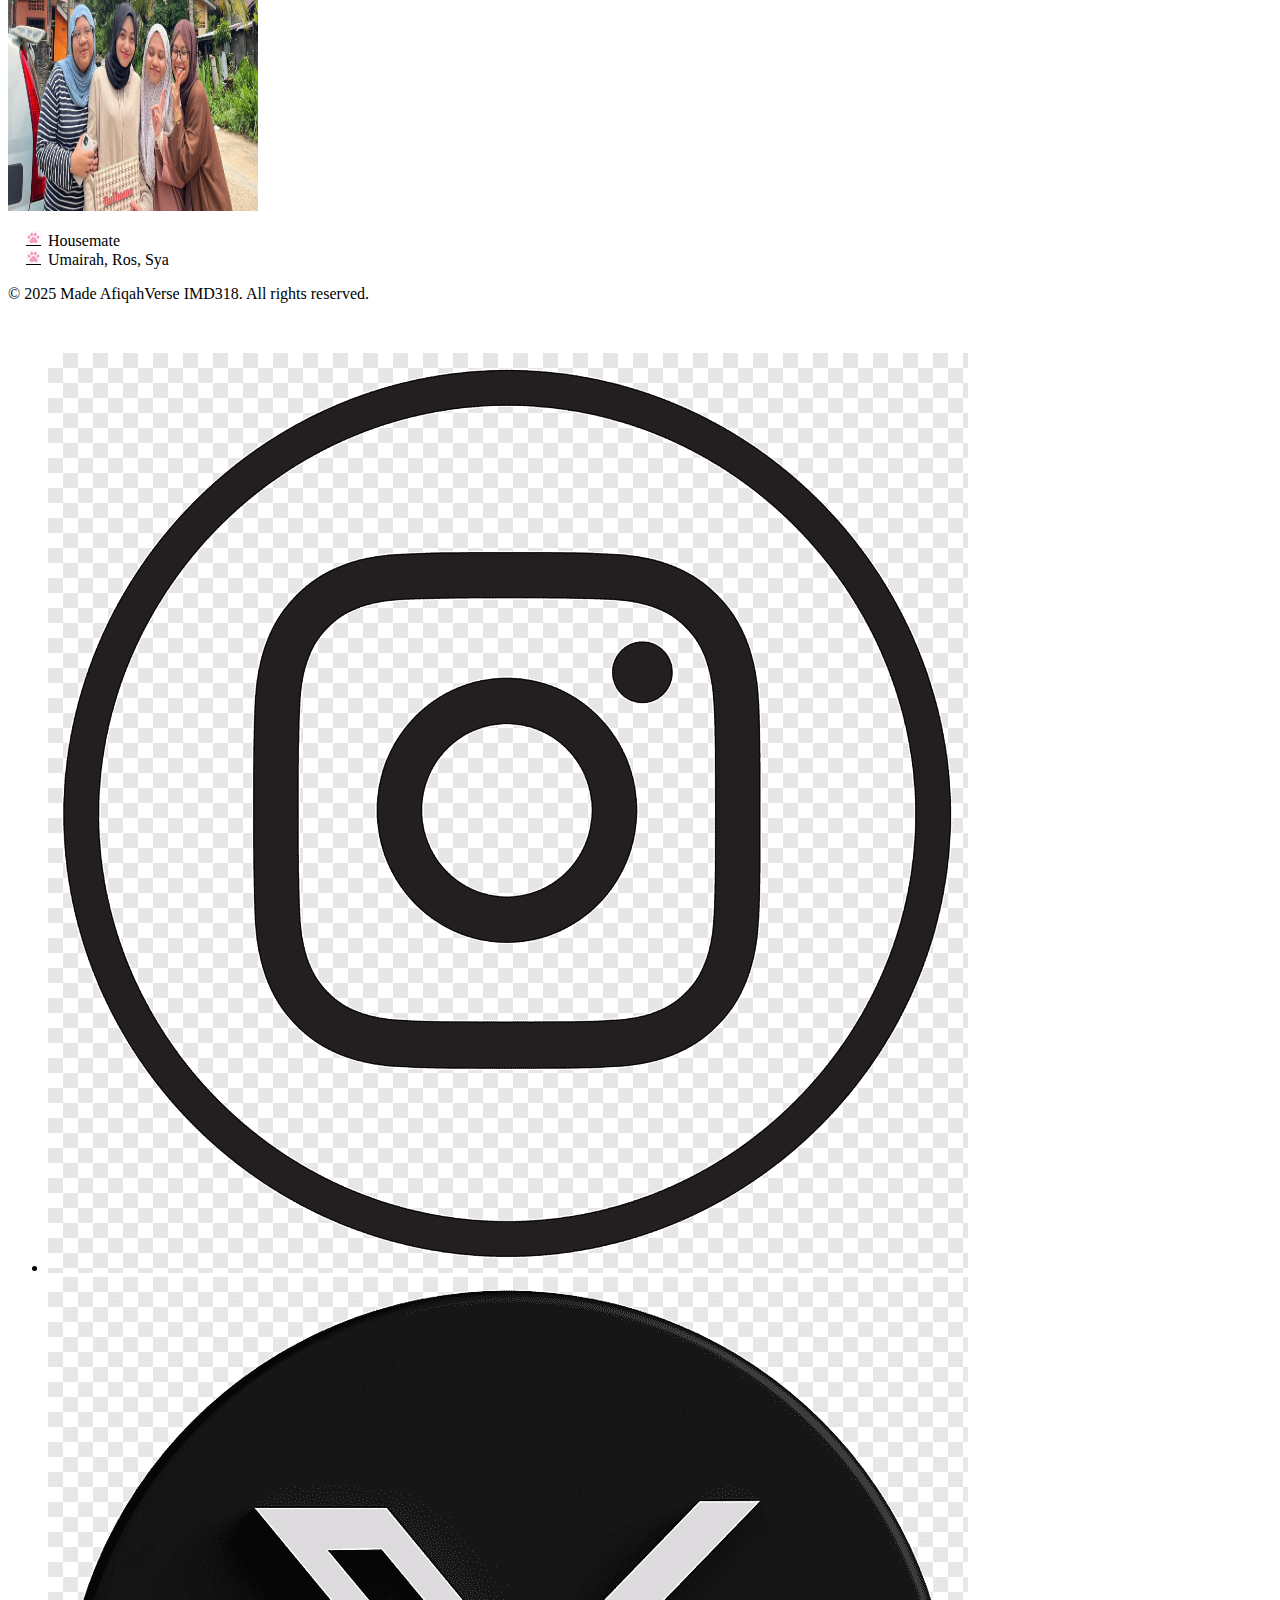
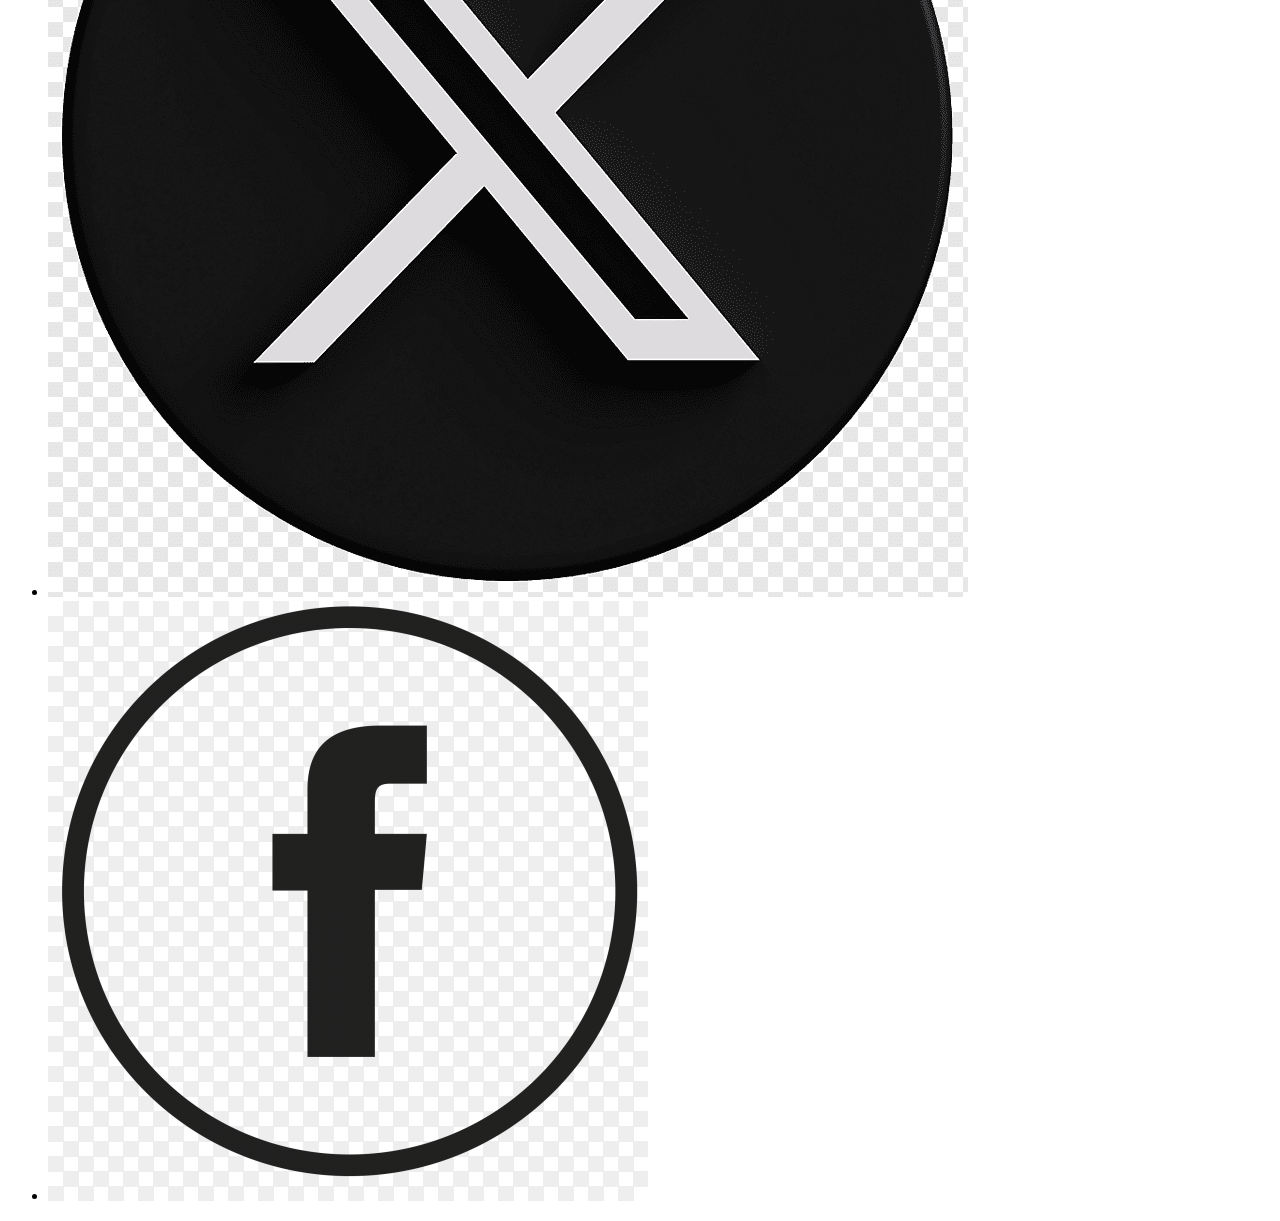
<file: Individual Assignment/Gallery.html>
<!doctype html>
<html>
<head>
<title> Gallery </title> 
<link rel="stylesheet" href="file:///C:/Users/afiqa/OneDrive%20-%20Universiti%20Teknologi%20MARA/Desktop/Individual%20Assignment/CSS/style.css"
</head>
<body>
    <nav class="menu">
	   <h1><a style="color:#515a5a;" href="Index.html"> AfiqahVerse ʚɞ</a><h1>
       <p><a href="Biodata.html"> Biodata </a></p>
       <p><a href="Experience.html"> Experience </a></p>
       <p><a href="Education.html"> Education </a></p>
       <p><a href="Family.html"> Family </a></p>
       <p><a href="Gallery.html"> Gallery </a></p>
    </nav>
	
<p style="text-align:center;"> <font size="20">Gallery </font></p><br>
<!--1-->
<div class="image-container">
<img src="Images/fam1.jpg" height="200" width="300" alt="Family 24 February 2024"> <br>

<ul style="list-style-image:url(Images/custommarkers.jpg)">
<li>My brother's wedding reception</li>
<li>24 February 2024</li>
</ul>

<!--2-->
<img src="Images/fam2.jpg" height="200" width="300" alt="Family 23 July 2023"> <br>

<ul style="list-style-image:url(Images/custommarkers.jpg)">
<li>My brother's solemnization ceremony night</li>
<li>23 July 2023</li>
</ul>

<!--3-->
<img src="Images/sib11.jpg" height="300" width="250" alt="Family (Siblings)"> <br>

<ul style="list-style-image:url(Images/custommarkers.jpg)">
<li>"Girls" in the family</li>
<li><strong>Elder Sister (1):</strong> Siti Nur Zafirah binti Mohd Fouzi</li>
<li><strong>Middle Sister (3):</strong> Siti Nurafiqah binti Mohd Fouzi</li>
<li><strong>Younger Sister (4):</strong> Nuramanina Amni binti Mohd Fouzi</li>
<li>16 September 2024</li>
</ul>

<!--4-->
<img src="Images/sib2.jpg" height="200" width="300" alt="Family (Siblings)"> <br>

<ul style="list-style-image:url(Images/custommarkers.jpg)">
<li>My brother's solemnization ceremony night 23 July 2023</li>
<li><strong>Elder Brother (2):</strong> Muhammad Alif Zikri bin Mohd Fouzi</li>
<li><strong>Middle Brother (5):</strong> Muhammad Qayyum bin Mohd Fouzi</li>
<li><strong>Younger Brother (6):</strong> Ahmad Eifwat bin Mohd Fouzi</li>
</ul>

<!--5-->
<img src="Images/mem1.jpg" height="200" width="300" alt="Friends (childhood)"> <br>

<ul style="list-style-image:url(Images/custommarkers.jpg)">
<li>Childhood Friends</li>
<li>Farisha Irwayu, Nur Arisha Nasuha, Nurul Fatihah</li>
</ul> 

<!--6-->
<img src="Images/mem6.jpg" height="200" width="300" alt="Friends (high school)"> <br>

<ul style="list-style-image:url(Images/custommarkers.jpg)">
<li>High School Friends</li>
<li>Dormitory buddies</li>
</ul>

<!--7-->
<img src="Images/mem44.jpg" height="300" width="250" alt="Friends (university)"> <br>

<ul style="list-style-image:url(Images/custommarkers.jpg)">
<li>Uni's Friend</li>
<li>Nur Amirah Bibi, Nur Syahiera</li>
</ul>

<!--8-->
<img src="Images/mem33.jpg" height="300" width="250" alt="Friends (classmate)"> <br>

<ul style="list-style-image:url(Images/custommarkers.jpg)">
<li>Classmate (Girls)</li>
<li>CDIM1105B</li>
</ul>

<!--9-->
<img src="Images/mem55.jpg" height="300" width="250" alt="Friends (housemate)"> <br>

<ul style="list-style-image:url(Images/custommarkers.jpg)">
<li>Housemate</li>
<li>Umairah, Ros, Sya</li>
</ul>

<footer> 
<p>© 2025 Made AfiqahVerse IMD318. All rights reserved.</p><br>

<ul class="social-links">
            <li><a href="https://www.instagram.com/aaafffiiiqqqaaahhh_" target="_blank" aria-label="Instagram"><img class="social-icon" src="Images/instagram-icon.png" alt="Instagram Icon"></a></li>
            <li><a href="https://x.com/Huhu30193816" target="_blank" aria-label="Twitter"><img class="social-icon" src="Images/x-icon.png" alt="Twitter Icon"></a></li>
            <li><a href="https://www.facebook.com/profile.php?id=100084278469663" target="_blank" aria-label="Facebook"><img class="social-icon" src="Images/facebook-icon.png" alt="Facebook Icon"></a></li>
</ul>
</footer>

</body>
</html>
</file>
